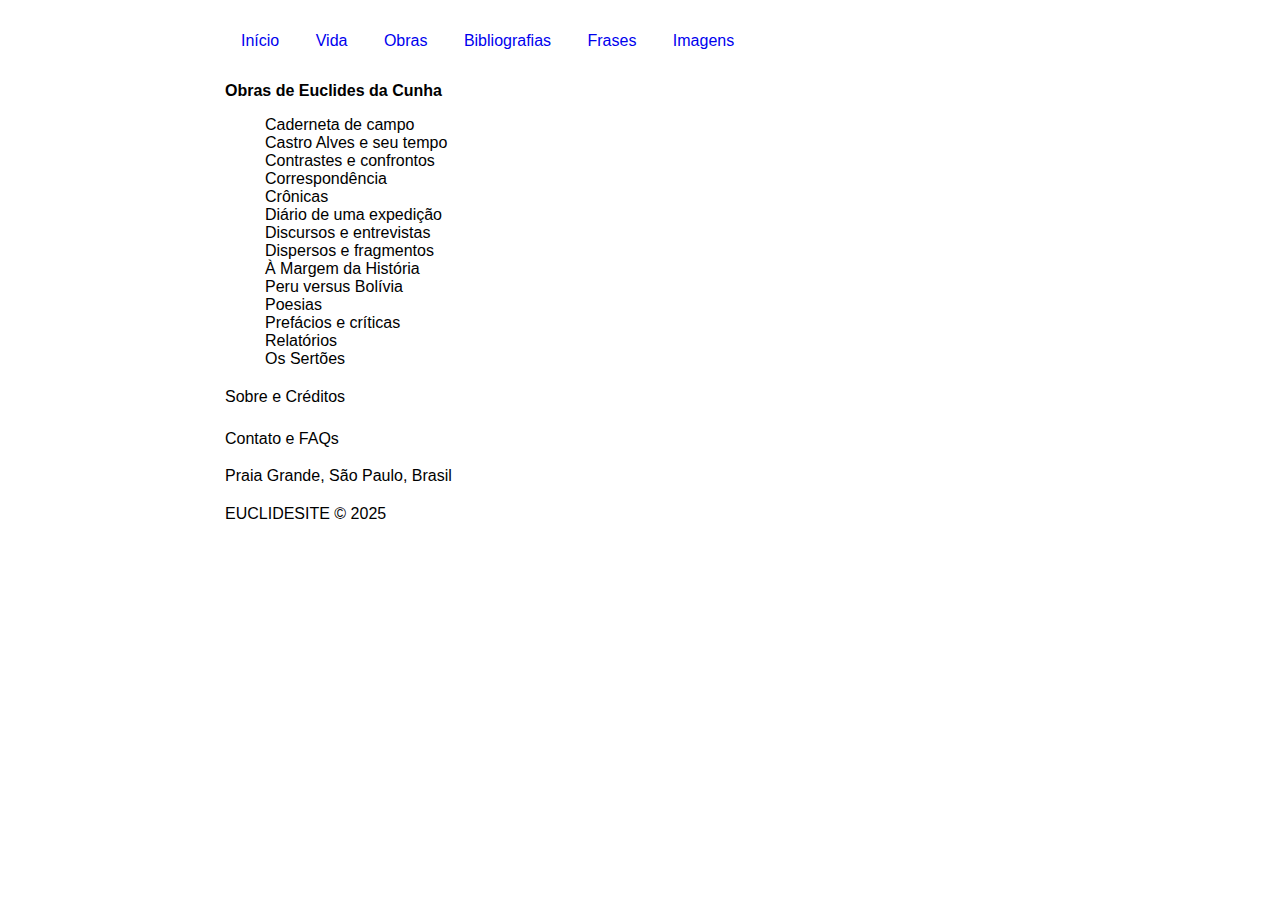
<file: index.html>
<!DOCTYPE html>
<meta http-equiv="content-language" content="pt-br">

<head>
    <title>EUCLIDESITE / Vida e obra de Euclides da Cunha</title>
    <link rel="stylesheet" type="text/css" href="style.css"/>
    <meta name="viewport" content="initial-scale=1, maximum-scale=1">
    <meta http-equiv="X-UA-Compatible" content="IE=edge">
    <!-- Favicon -->
    <link rel="icon" type="image/x-icon" href="/images/favicon.ico">
    <meta charset="UTF-8">
    <meta name="description"
        content="Vida e obra do escritor brasileiro Euclides da Cunha, autor de Os Sertões: campanha de Canudos (1902)" />
    <meta name="subject" content="Vida e obra de Euclides da Cunha">
    <meta name="topic" content="Literatura brasileira">
    <meta name="reply-to" content="euclidesite@gmail.com">
    <meta name="author" content="Juan" >
    <meta name="owner" content="Juan Carlos">
    <link rel="canonical" href="index.html" />
    <meta name="designer" content="Juan Carlos">
    <meta name="copyright" content="© 2024 Juan Carlos" />
    <meta name="coverage" content="Worldwide">
    <meta name="distribution" content="Global">
    <meta name="generator" content="Bluefish 2.2.16" >
    <meta name="date" content="2025-04-21T12:07:32-0300" >
    <meta name="HandheldFriendly" content="True">
    <meta name="MobileOptimized" content="320">
    <meta name=”format-detection” content=”telephone=no”>
    <!-- Social links and SEO -->
    <meta name="image" content="https://euclidesite.com.br/images/social-share.png">
    <meta name="og:title" content="euclidesite">
    <meta name="og:description" content="Vida e obra de Euclides da Cunha">
    <meta name="og:image" content="https://euclidesite.com.br/images/social-share.png">
    <meta name="og:type" content="website">
    <meta property=”fb:admins” content=”euclidesite″ />
    <meta name="twitter:card" content="summary">
    <meta name="twitter:site" content="@euclidesite">
    <meta name="twitter:title" content="@euclidesite" />
    <meta name="twitter:description"
        content="Site dedicado à divulgação da vida e obra do escritor brasileiro Euclides da Cunha, autor de Os Sertões: campanha de Canudos (1902)">
    <meta name=”twitter:image”content="https://euclidesite.com.br/images/social-share.png">
    <link rel="canonical" href="https://euclidesite.com.br" />
    <meta name="robots" content="index,follow,noodp">
</head>

<body>
    <header>
        <nav>
<menu>
<a href="http://euclidesite.com.br">  Início </a> <a href="http://euclidesite.com.br/vida"> Vida </a>  <a href="http://euclidesite.com.br/obras"> Obras </a> <a href="http://euclidesite.com.br/bibliografias"> Bibliografias </a> <a href="http://euclidesite.com.br/frases"> Frases </a> <a href="http://euclidesite.com.br/imagens"> Imagens </a>
</menu>
        </nav>
    </header>
    <main>
<article>
</article>
</main>
</body>
<footer>
<nav><strong>Obras de Euclides da Cunha</strong>
<ul><li>Caderneta de campo</li>
<li>Castro Alves e seu tempo</li>
<li>Contrastes e confrontos</li>
<li>Correspondência</li>
<li>Crônicas</li>
<li>Diário de uma expedição</li>
<li>Discursos e entrevistas</li>
<li>Dispersos e fragmentos</li>
<li>À Margem da História</li>
<li>Peru versus Bolívia</li>
<li>Poesias</li>
<li>Prefácios e críticas</li>
<li>Relatórios</li>
<li>Os Sertões</li></ul></nav>

<p>Sobre e Créditos</p>
<p>Contato e FAQs</p>
<adress>Praia Grande, São Paulo, Brasil</adress>
    <p>EUCLIDESITE &copy; 2025</p>
</footer>
</body>
</file>
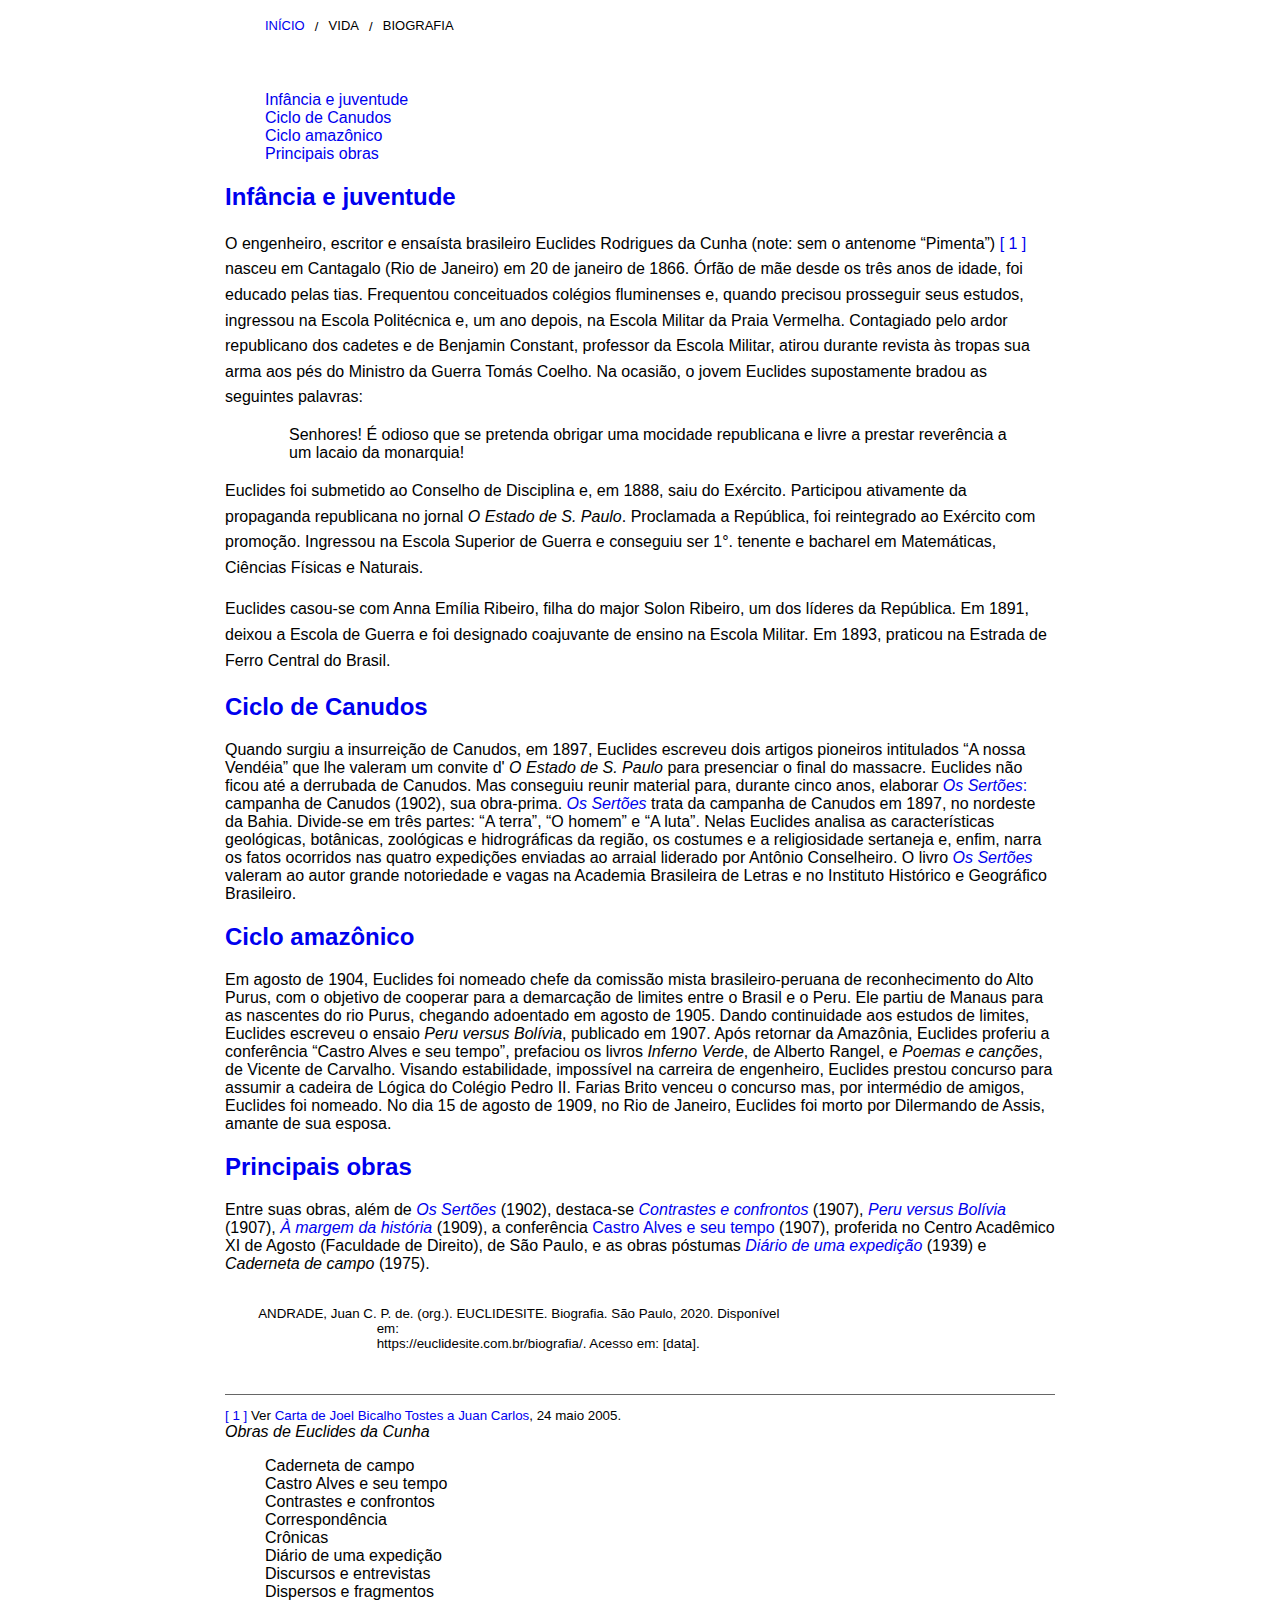
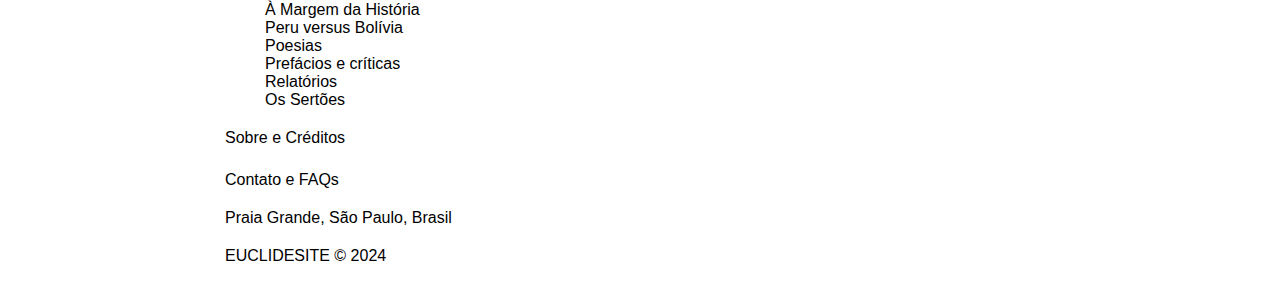
<file: biografia.html>
<!DOCTYPE html>
<meta http-equiv="content-language" content="pt-br">

<head>
	<title>Biografia / EUCLIDESITE</title>
	<link rel="stylesheet" href="style.css">
	<meta name="viewport" content="initial-scale=1, maximum-scale=1">
	<meta http-equiv="X-UA-Compatible" content="IE=edge">
	<!-- Favicon -->
	<link rel="icon" type="image/x-icon" href="/images/favicon.ico">
	<meta charset="UTF-8">
	<meta name="description"
		content="Cronologia da vida e obra do escritor brasileiro Euclides da Cunha, autor de Os Sertões" />
	<meta name="subject" content="Vida e obra de Euclides da Cunha">
	<meta name="topic" content="Literatura brasileira">
	<meta name="reply-to" content="euclidesite@gmail.com">
	<meta name="author" content="Juan">
	<meta name="owner" content="Juan Carlos">
	<meta name="designer" content="Juan Carlos">
	<meta name="copyright" content="© 2024 Juan Carlos" />
	<meta name="coverage" content="Worldwide">
	<meta name="distribution" content="Global">
	<meta name="generator" content="Bluefish 2.2.16">
	<meta name="date" content="2024-11-16T18:25:14-0300">
	<meta name="HandheldFriendly" content="True">
	<meta name="MobileOptimized" content="320">
	<meta name=”format-detection” content=”telephone=no”>
	<!-- Social links and SEO -->
	<meta name="image" content="https://euclidesite.com.br/images/social-share.png">
	<meta name="og:title" content="euclidesite">
	<meta name="og:description" content="Vida e obra de Euclides da Cunha">
	<meta name="og:image" content="https://euclidesite.com.br/images/social-share.png">
	<meta name="og:type" content="website">
	<meta property=”fb:admins” content=”euclidesite″ />
	<meta name="twitter:card" content="summary">
	<meta name="twitter:site" content="@euclidesite">
	<meta name="twitter:title" content="@euclidesite" />
	<meta name="twitter:description"
		content="Site dedicado à divulgação da vida e obra do escritor brasileiro Euclides da Cunha, autor de Os Sertões: campanha de Canudos (1902)">
	<meta name=”twitter:image”content="https://euclidesite.com.br/images/social-share.png">
	<link rel="canonical" href="https://euclidesite.com.br" />
	<meta name="robots" content="index,follow,noodp">
</head>

<body>
	<header>
		<nav aria-label="Breadcrumb">
			<ul class="breadcrumb">
				<li><a href="https://euclidesite.com.br/">Início</a></li>
				<li>Vida</li>
				<li aria-current="page">Biografia</li>
			</ul>
		</nav>

		<ul>
			<li><a href="#infancia">Infância e juventude</a></li>
			<li><a href="#ciclo-canudos">Ciclo de Canudos</a></li>
			<li><a href="#ciclo-amazonico">Ciclo amazônico</a></li>
			<li><a href="#principais-obras">Principais obras</a></li>
		</ul>
	</header>
	<main>
		<article>
			<section>
				<h2><a id="infancia" href="#top">Infância e juventude</a></h2>
				<p> O engenheiro, escritor e ensaísta brasileiro Euclides Rodrigues da Cunha (note: sem o antenome
					“Pimenta”) <span style="white-space: nowrap;"><a id="nota1go" class="numeracao-notas"
							href="#nota1back">[ 1 ]</a></span>
					nasceu em Cantagalo (Rio de Janeiro) em 20 de janeiro de 1866. Órfão de mãe desde os três anos de
					idade, foi
					educado pelas tias. Frequentou conceituados colégios fluminenses e, quando precisou prosseguir seus
					estudos,
					ingressou na Escola Politécnica e, um ano depois, na Escola Militar da Praia Vermelha. Contagiado
					pelo ardor
					republicano dos cadetes e de Benjamin Constant, professor da Escola Militar, atirou durante revista
					às tropas
					sua arma aos pés do Ministro da Guerra Tomás Coelho. Na ocasião, o jovem Euclides supostamente
					bradou as
					seguintes palavras:</p>
				<blockquote>Senhores! É odioso que se pretenda obrigar uma mocidade republicana e livre a prestar
					reverência a
					um lacaio da monarquia!</blockquote>
				<p> Euclides foi submetido ao Conselho de Disciplina e, em 1888, saiu do Exército. Participou ativamente
					da
					propaganda republicana no jornal <em>O Estado de S. Paulo</em>. Proclamada a República, foi
					reintegrado ao
					Exército com promoção. Ingressou na Escola Superior de Guerra e conseguiu ser 1°. tenente e bacharel
					em
					Matemáticas, Ciências Físicas e Naturais.</p>

				<p> Euclides casou-se com Anna Emília Ribeiro, filha do major Solon Ribeiro, um dos líderes da
					República. Em 1891,
					deixou a Escola de Guerra e foi designado coajuvante de ensino na Escola Militar. Em 1893, praticou
					na Estrada
					de Ferro Central do Brasil.</p>

			</section>
			<section>
				<h2><a id="ciclo-canudos" style="text-decoration: none;" href="#top">Ciclo de Canudos</a></h2>
				Quando surgiu a insurreição de Canudos, em 1897, Euclides escreveu dois artigos pioneiros intitulados “A
				nossa
				Vendéia” que lhe valeram um convite d' <em>O Estado de S. Paulo</em> para presenciar o final do
				massacre.
				Euclides não ficou até a derrubada de Canudos. Mas conseguiu reunir material para, durante cinco anos,
				elaborar
				<a title="Os Sertões" href="https://euclidesite.com.br/obras-de-euclides/os-sertoes/"><em>Os
						Sertões</em>:</a>
				campanha de Canudos (1902), sua obra-prima.

				<a href="https://euclidesite.com.br/obras-de-euclides/os-sertoes/"><em>Os Sertões</em></a> trata da
				campanha de
				Canudos em 1897, no nordeste da Bahia. Divide-se em três partes: “A terra”, “O homem” e “A luta”. Nelas
				Euclides
				analisa as características geológicas, botânicas, zoológicas e hidrográficas da região, os costumes e a
				religiosidade sertaneja e, enfim, narra os fatos ocorridos nas quatro expedições enviadas ao arraial
				liderado
				por Antônio Conselheiro. O livro <a
					href="https://euclidesite.com.br/obras-de-euclides/os-sertoes/"><em>Os
						Sertões</em></a> valeram ao autor grande notoriedade e vagas na Academia Brasileira de Letras e
				no
				Instituto Histórico e Geográfico Brasileiro.

			</section>
			<section>
				<h2><a id="ciclo-amazonico" style="text-decoration: none;" href="#top">Ciclo amazônico</a></h2>
				Em agosto de 1904, Euclides foi nomeado chefe da comissão mista brasileiro-peruana de reconhecimento do
				Alto
				Purus, com o objetivo de cooperar para a demarcação de limites entre o Brasil e o Peru. Ele partiu de
				Manaus
				para as nascentes do rio Purus, chegando adoentado em agosto de 1905. Dando continuidade aos estudos de
				limites,
				Euclides escreveu o ensaio <em>Peru versus Bolívia</em>, publicado em 1907.

				Após retornar da Amazônia, Euclides proferiu a conferência “Castro Alves e seu tempo”, prefaciou os
				livros
				<em>Inferno Verde</em>, de Alberto Rangel, e <em>Poemas e canções</em>, de Vicente de Carvalho. Visando
				estabilidade, impossível na carreira de engenheiro, Euclides prestou concurso para assumir a cadeira de
				Lógica
				do Colégio Pedro II. Farias Brito venceu o concurso mas, por intermédio de amigos, Euclides foi nomeado.

				No dia 15 de agosto de 1909, no Rio de Janeiro, Euclides foi morto por Dilermando de Assis, amante de
				sua
				esposa.

			</section>
			<section>
				<h2><a id="principais-obras" href="#top">Principais obras</a></h2>
				Entre suas obras, além de <a title="Os Sertões"
					href="https://euclidesite.com.br/obras-de-euclides/os-sertoes/"><em>Os Sertões</em></a> (1902),
				destaca-se
				<a href="https://euclidesite.com.br/obras-de-euclides/contrastes-e-confrontos/"><em>Contrastes e
						confrontos</em></a> (1907), <a
					href="https://euclidesite.com.br/obras-de-euclides/peru-versus-bolivia/"><em>Peru versus
						Bolívia</em></a>
				(1907), <a href="https://euclidesite.com.br/obras-de-euclides/a-margem-da-historia/"><em>À margem da
						história</em></a> (1909), a conferência <a
					href="https://euclidesite.com.br/obras-de-euclides/conferencia-castro-alves-e-seu-tempo/">Castro
					Alves e seu
					tempo</a> (1907), proferida no Centro Acadêmico XI de Agosto (Faculdade de Direito), de São Paulo, e
				as
				obras póstumas <a
					href="https://euclidesite.com.br/obras-de-euclides/diario-de-uma-expedicao/"><em>Diário de uma
						expedição</em></a> (1939) e <em>Caderneta de campo</em> (1975).

			</section>
			<div class="como-citar">ANDRADE, Juan C. P. de. (org.). EUCLIDESITE. Biografia. São Paulo, 2020. Disponível
				em:
				https://euclidesite.com.br/biografia/. Acesso em: [data].</div>
			<div class="notas"><a id="nota1back" href="#nota1go">[ 1 ]</a> Ver <a
					href="http://euclidesite.com.br/documento-antenome-de-euclides-da-cunha/" target="_blank"
					rel="noopener noreferrer">Carta de Joel Bicalho Tostes a Juan Carlos</a>, 24 maio 2005.</div>
		</article>
	</main>
</body>
<footer>
	<nav><em>Obras de Euclides da Cunha</em>
		<ul>
			<li>Caderneta de campo</li>
			<li>Castro Alves e seu tempo</li>
			<li>Contrastes e confrontos</li>
			<li>Correspondência</li>
			<li>Crônicas</li>
			<li>Diário de uma expedição</li>
			<li>Discursos e entrevistas</li>
			<li>Dispersos e fragmentos</li>
			<li>À Margem da História</li>
			<li>Peru versus Bolívia</li>
			<li>Poesias</li>
			<li>Prefácios e críticas</li>
			<li>Relatórios</li>
			<li>Os Sertões</li>
		</ul>
	</nav>

	<p>Sobre e Créditos</p>
	<p>Contato e FAQs</p>
	<adress>Praia Grande, São Paulo, Brasil</adress>
	<p>EUCLIDESITE &copy; 2024</p>
</footer>

</html>
</file>
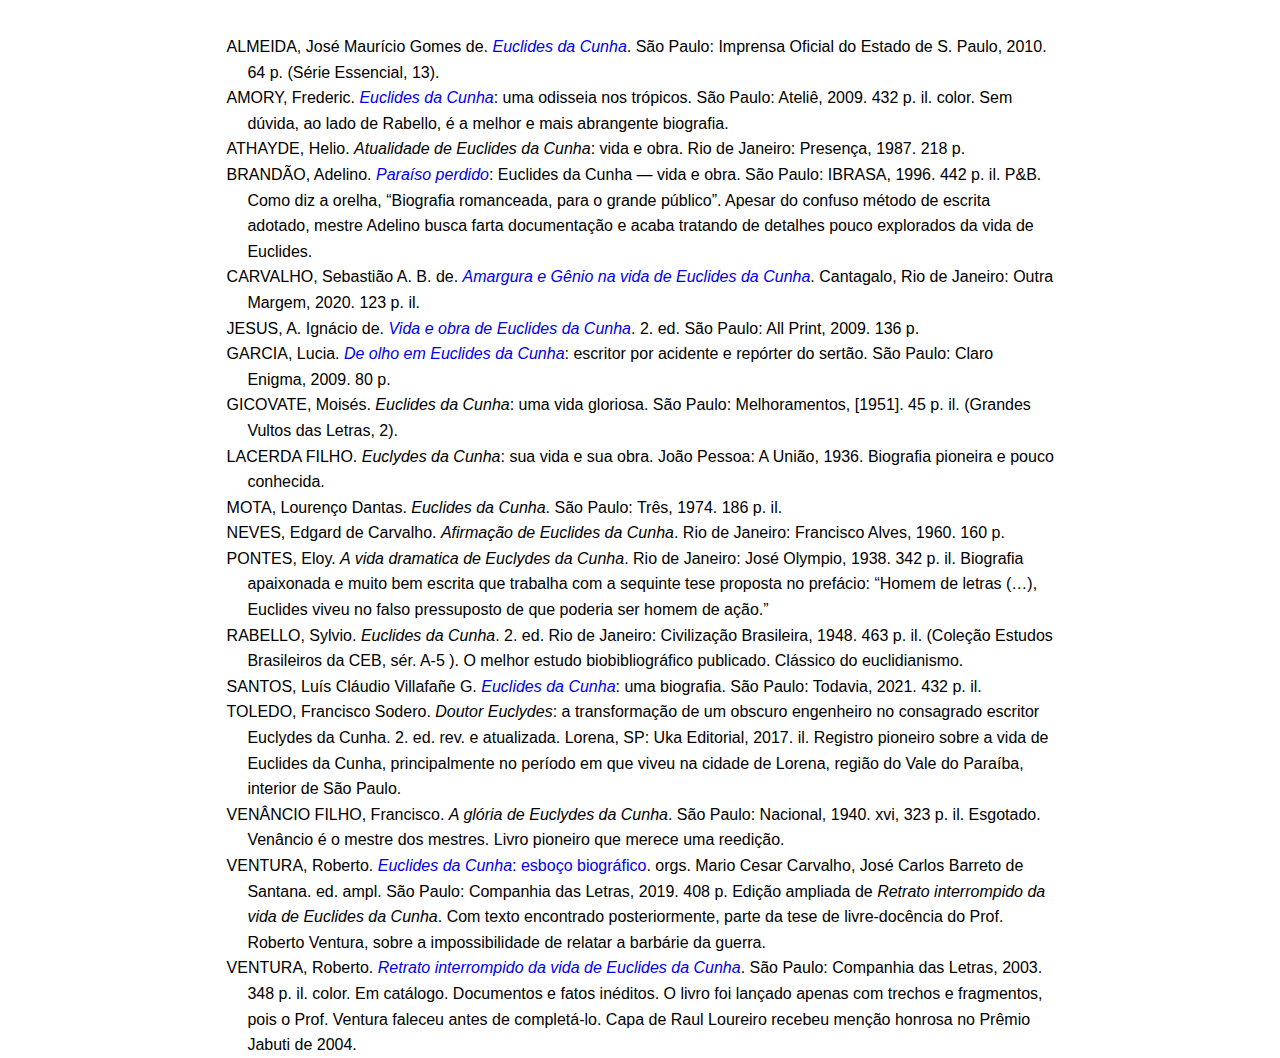
<file: biografias.html>
<!DOCTYPE html>
<html lang="pt-BR">


<head>
    <title> Biografias de Euclides da Cunha / EUCLIDESITE</title>
    <link rel="stylesheet" type="text/css" href="style.css"/>
    <meta name="viewport" content="initial-scale=1, maximum-scale=1">
    <meta http-equiv="X-UA-Compatible" content="IE=edge">
    <!-- Favicon -->
    <link rel="icon" type="image/x-icon" href="/images/favicon.ico">
    <meta charset="UTF-8">
    <meta name="description"
        content="Vida e obra do escritor brasileiro Euclides da Cunha, autor de Os Sertões: campanha de Canudos (1902)" />
    <meta name="subject" content="Vida e obra de Euclides da Cunha">
    <meta name="topic" content="Literatura brasileira">
    <meta name="reply-to" content="euclidesite@gmail.com">
    <meta name="author" content="Juan" >
    <meta name="owner" content="Juan Carlos">
    <meta name="designer" content="Juan Carlos">
    <meta name="copyright" content="© 2024 Juan Carlos" />
    <meta name="coverage" content="Worldwide">
    <meta name="distribution" content="Global">
    <meta name="generator" content="Bluefish 2.2.16" >
    <meta name="date" content="2025-04-21T12:07:32-0300" >
    <meta name="HandheldFriendly" content="True">
    <meta name="MobileOptimized" content="320">
    <meta name=”format-detection” content=”telephone=no”>
    <!-- Social links and SEO -->
    <meta name="image" content="https://euclidesite.com.br/images/social-share.png">
    <meta name="og:title" content="euclidesite">
    <meta name="og:description" content="Vida e obra de Euclides da Cunha">
    <meta name="og:image" content="https://euclidesite.com.br/images/social-share.png">
    <meta name="og:type" content="website">
    <meta property=”fb:admins” content=”euclidesite″ />
    <meta name="twitter:card" content="summary">
    <meta name="twitter:site" content="@euclidesite">
    <meta name="twitter:title" content="@euclidesite" />
    <meta name="twitter:description"
        content="Site dedicado à divulgação da vida e obra do escritor brasileiro Euclides da Cunha, autor de Os Sertões: campanha de Canudos (1902)">
    <meta name=”twitter:image”content="https://euclidesite.com.br/images/social-share.png">
    <link rel="canonical" href="https://euclidesite.com.br" />
    <meta name="robots" content="index,follow,noodp">
</head>

<body>
<section role="doc-bibliography">&nbsp;</p>
<p class="bibliografia">ALMEIDA, José Maurício Gomes de. <a href="https://livraria.imprensaoficial.com.br/euclides-da-cunha-colec-o-serie-essencial-n-13-1-reimpress-o.html"><em>Euclides da Cunha</em></a>. São Paulo: Imprensa Oficial do Estado de S. Paulo, 2010. 64 p. (Série Essencial, 13).</p>
<p class="bibliografia">AMORY, Frederic. <a href="https://www.amazon.com.br/gp/product/8574804401/ref=as_li_tl?ie=UTF8&amp;camp=1789&amp;creative=9325&amp;creativeASIN=8574804401&amp;linkCode=as2&amp;tag=juancarlosedu-20&amp;linkId=fced41dd5e22c5a72349e18bf89fa28d" target="_blank" rel="noopener noreferrer"><em>Euclides da Cunha</em></a>: uma odisseia nos trópicos. São Paulo: Ateliê, 2009. 432 p. il. color. Sem dúvida, ao lado de Rabello, é a melhor e mais abrangente biografia.</p>
<p class="bibliografia">ATHAYDE, Helio. <em>Atualidade de Euclides da Cunha</em>: vida e obra. Rio de Janeiro: Presença, 1987. 218 p.</p>
<p class="bibliografia">BRANDÃO, Adelino. <a href="https://www.amazon.com.br/gp/product/8534800413/ref=as_li_tl?ie=UTF8&amp;camp=1789&amp;creative=9325&amp;creativeASIN=8534800413&amp;linkCode=as2&amp;tag=juancarlosedu-20&amp;linkId=5aabf9f23ac29d25197fdc77a5b92a71" target="_blank" rel="noopener noreferrer"><em>Paraíso perdido</em></a>: Euclides da Cunha — vida e obra. São Paulo: IBRASA, 1996. 442 p. il. P&amp;B. Como diz a orelha, “Biografia romanceada, para o grande público”. Apesar do confuso método de escrita adotado, mestre Adelino busca farta documentação e acaba tratando de detalhes pouco explorados da vida de Euclides.</p>
<p class="bibliografia">CARVALHO, Sebastião A. B. de. <a href="https://www.amazon.com.br/Amargura-g%C3%AAnio-vida-Euclides-Cunha/dp/6586997046?__mk_pt_BR=%C3%85M%C3%85%C5%BD%C3%95%C3%91&amp;dchild=1&amp;keywords=amargura+e+g%C3%AAnio+na+vida+de+euclides+da+cunha&amp;qid=1618414643&amp;sr=8-1&amp;linkCode=sl1&amp;tag=juancarlosedu-20&amp;linkId=7d3bbe2e3dec9bb9fa74e8f134f7a1c7&amp;language=pt_BR&amp;ref_=as_li_ss_tl"><em>Amargura e Gênio na vida de Euclides da Cunha</em></a>. Cantagalo, Rio de Janeiro: Outra Margem, 2020. 123 p. il.</p>
<p class="bibliografia">JESUS, A. Ignácio de. <a href="https://amzn.to/2XjL7u8" target="_blank" rel="noopener noreferrer"><em>Vida e obra de Euclides da Cunha</em></a>. 2. ed. São Paulo: All Print, 2009. 136 p.</p>
<p class="bibliografia">GARCIA, Lucia. <a href="https://www.amazon.com.br/gp/product/8561041382/ref=as_li_tl?ie=UTF8&amp;camp=1789&amp;creative=9325&amp;creativeASIN=8561041382&amp;linkCode=as2&amp;tag=juancarlosedu-20&amp;linkId=5ef68fbe9616697a2a8d5d1d913ab730" target="_blank" rel="noopener noreferrer"><em>De olho em Euclides da Cunha</em></a>: escritor por acidente e repórter do sertão. São Paulo: Claro Enigma, 2009. 80 p.</p>
<p class="bibliografia">GICOVATE, Moisés. <em>Euclides da Cunha</em>: uma vida gloriosa. São Paulo: Melhoramentos, [1951]. 45 p. il. (Grandes Vultos das Letras, 2).</p>
<p class="bibliografia">LACERDA FILHO. <em>Euclydes da Cunha</em>: sua vida e sua obra. João Pessoa: A União, 1936. Biografia pioneira e pouco conhecida.</p>
<p class="bibliografia">MOTA, Lourenço Dantas. <em>Euclides da Cunha</em>. São Paulo: Três, 1974. 186 p. il.</p>
<p class="bibliografia">NEVES, Edgard de Carvalho. <em>Afirmação de Euclides da Cunha</em>. Rio de Janeiro: Francisco Alves, 1960. 160 p.</p>
<p class="bibliografia">PONTES, Eloy. <em>A vida dramatica de Euclydes da Cunha</em>. Rio de Janeiro: José Olympio, 1938. 342 p. il. Biografia apaixonada e muito bem escrita que trabalha com a sequinte tese proposta no prefácio: “Homem de letras (…), Euclides viveu no falso pressuposto de que poderia ser homem de ação.”</p>
<p class="bibliografia">RABELLO, Sylvio. <em>Euclides da Cunha</em>. 2. ed. Rio de Janeiro: Civilização Brasileira, 1948. 463 p. il. (Coleção Estudos Brasileiros da CEB, sér. A-5 ). O melhor estudo biobibliográfico publicado. Clássico do euclidianismo.</p>
<p class="bibliografia">SANTOS, Luís Cláudio Villafañe G. <a href="https://www.amazon.com.br/Euclides-Cunha-Cla%CC%81udio-Villafan%CC%83e-Santos-ebook/dp/B094TYJLNH?_encoding=UTF8&amp;qid=&amp;sr=&amp;linkCode=sl1&amp;tag=juancarlosedu-20&amp;linkId=fd3104033eb7eb5cba0e8597ec1f1676&amp;language=pt_BR&amp;ref_=as_li_ss_tl"><em>Euclides da Cunha</em></a>: uma biografia. São Paulo: Todavia, 2021. 432 p. il.</p>
<p class="bibliografia">TOLEDO, Francisco Sodero. <em>Doutor Euclydes</em>: a transformação de um obscuro engenheiro no consagrado escritor Euclydes da Cunha. 2. ed. rev. e atualizada. Lorena, SP: Uka Editorial, 2017. il. Registro pioneiro sobre a vida de Euclides da Cunha, principalmente no período em que viveu na cidade de Lorena, região do Vale do Paraíba, interior de São Paulo.</p>
<p class="bibliografia">VENÂNCIO FILHO, Francisco. <em>A glória de Euclydes da Cunha</em>. São Paulo: Nacional, 1940. xvi, 323 p. il. Esgotado. Venâncio é o mestre dos mestres. Livro pioneiro que merece uma reedição.</p>
<p class="bibliografia">VENTURA, Roberto. <a href="https://amzn.to/2ZWBT8J" target="_blank" rel="noopener noreferrer"><em>Euclides da Cunha</em>: esboço biográfico</a>. orgs. Mario Cesar Carvalho, José Carlos Barreto de Santana. ed. ampl. São Paulo: Companhia das Letras, 2019. 408 p. Edição ampliada de <em>Retrato interrompido da vida de Euclides da Cunha</em>. Com texto encontrado posteriormente, parte da tese de livre-docência do Prof. Roberto Ventura, sobre a impossibilidade de relatar a barbárie da guerra.</p>
<p class="bibliografia">VENTURA, Roberto. <a href="https://www.amazon.com.br/gp/product/853590400X/ref=as_li_tl?ie=UTF8&amp;camp=1789&amp;creative=9325&amp;creativeASIN=853590400X&amp;linkCode=as2&amp;tag=juancarlosedu-20&amp;linkId=b6274d2a4352dbc52917597e05e78bc8" target="_blank" rel="noopener noreferrer"><em>Retrato interrompido da vida de Euclides da Cunha</em></a>. São Paulo: Companhia das Letras, 2003. 348 p. il. color. Em catálogo. Documentos e fatos inéditos. O livro foi lançado apenas com trechos e fragmentos, pois o Prof. Ventura faleceu antes de completá-lo. Capa de Raul Loureiro recebeu menção honrosa no Prêmio Jabuti de 2004.</p>
</section>
		</div>

			</div>
</article>
		</main>
</div>
</body>
</html>
</file>
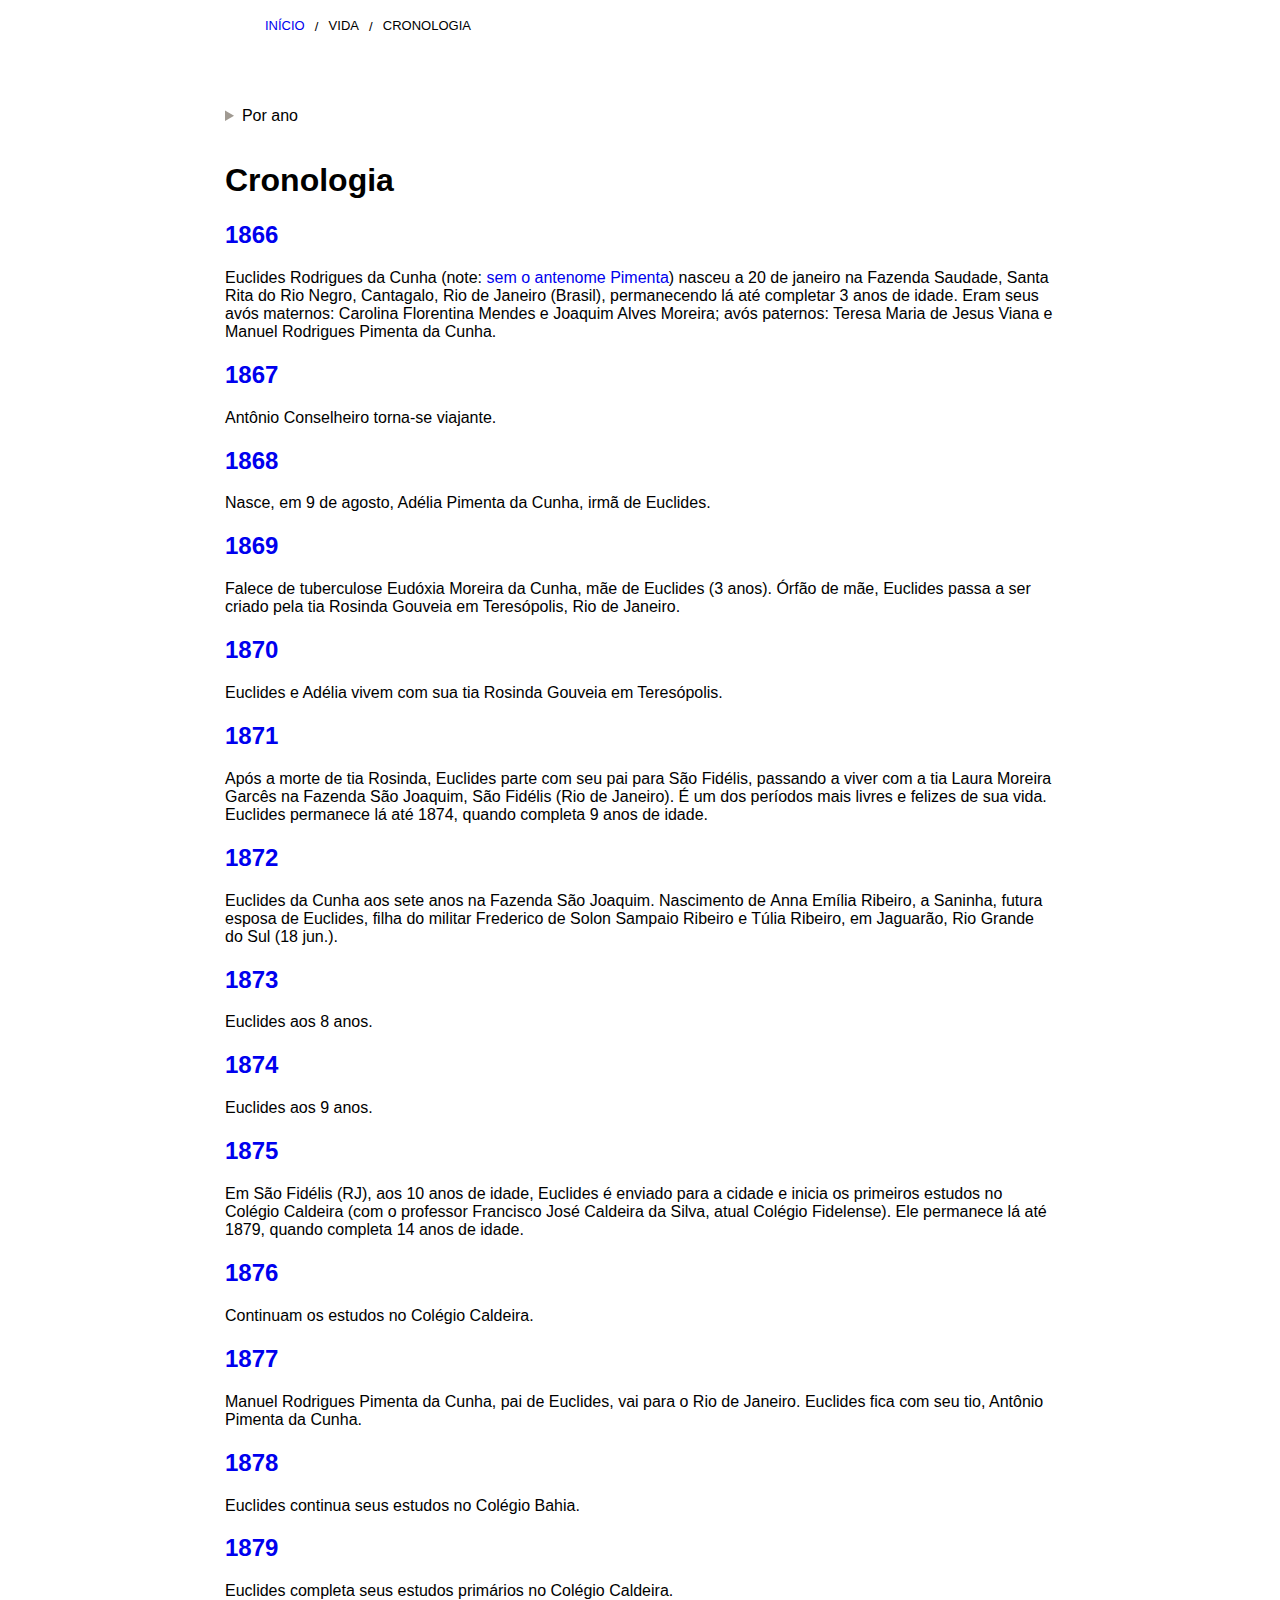
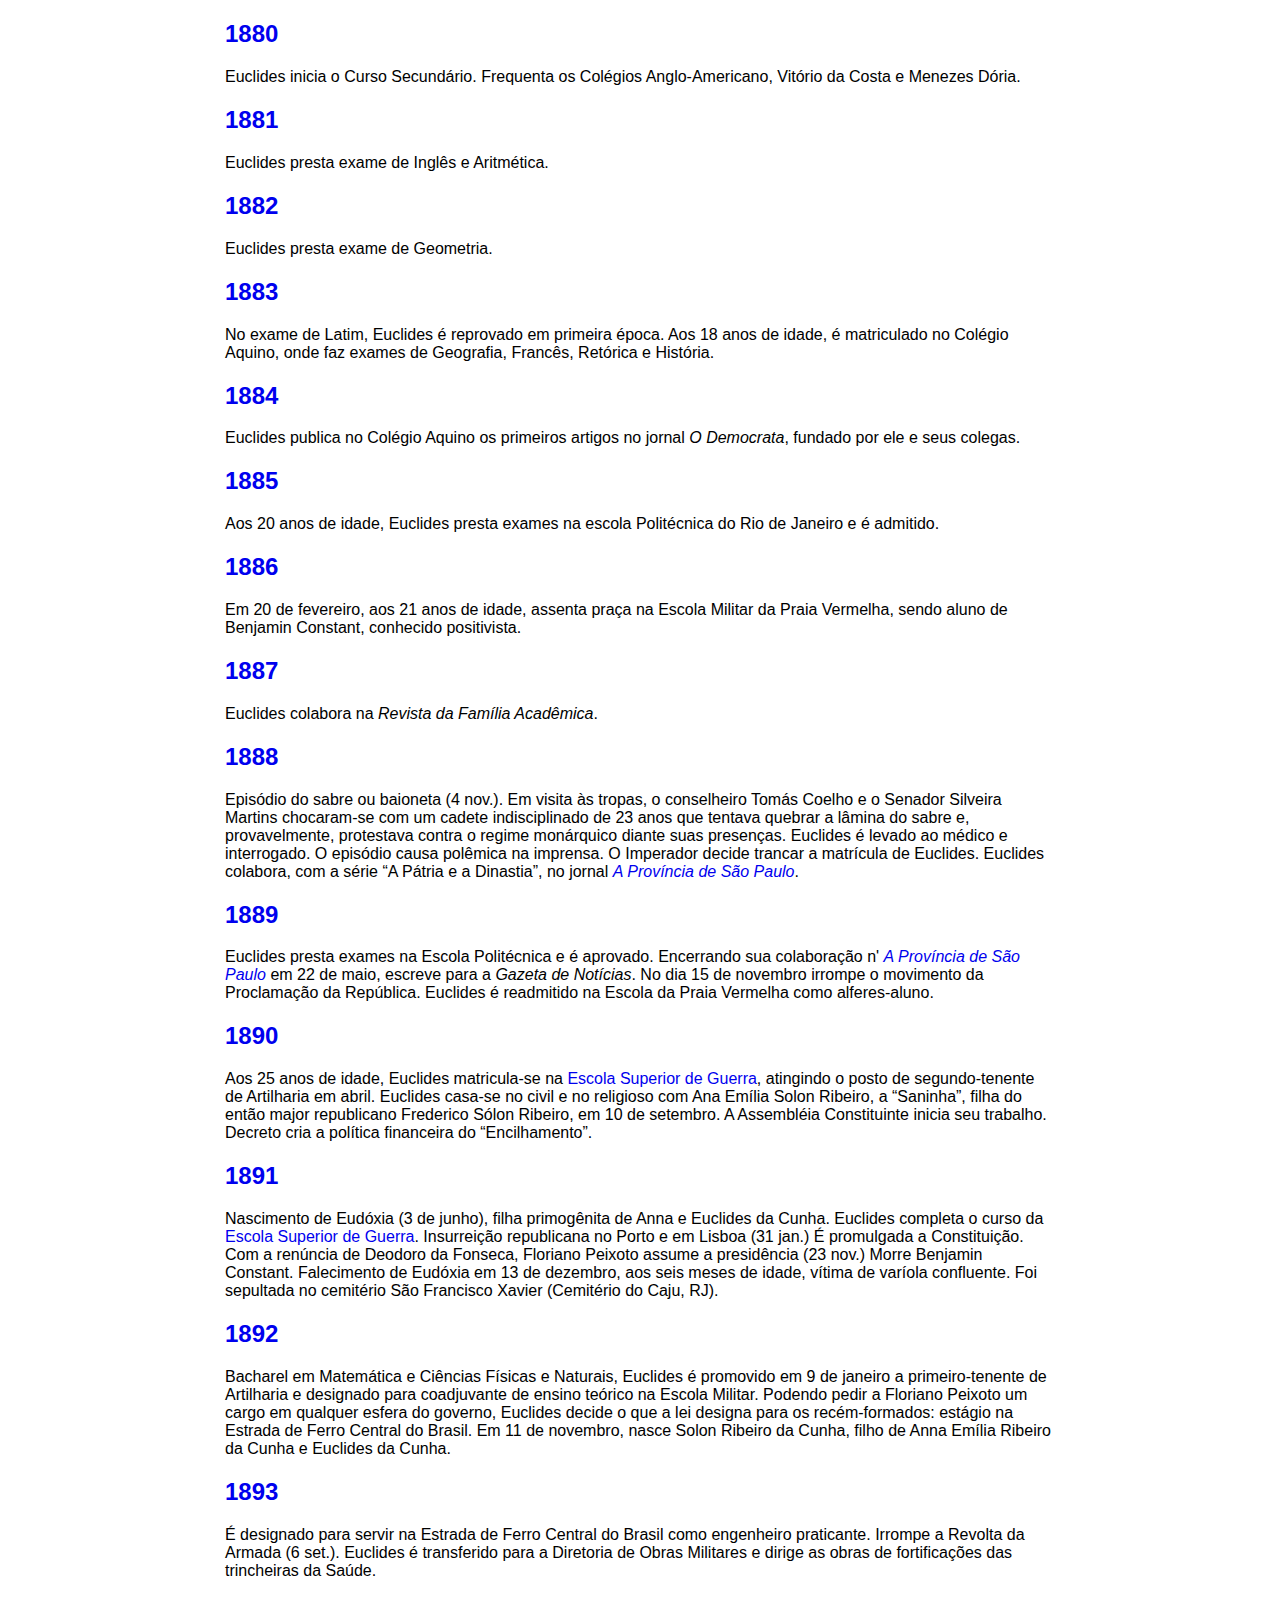
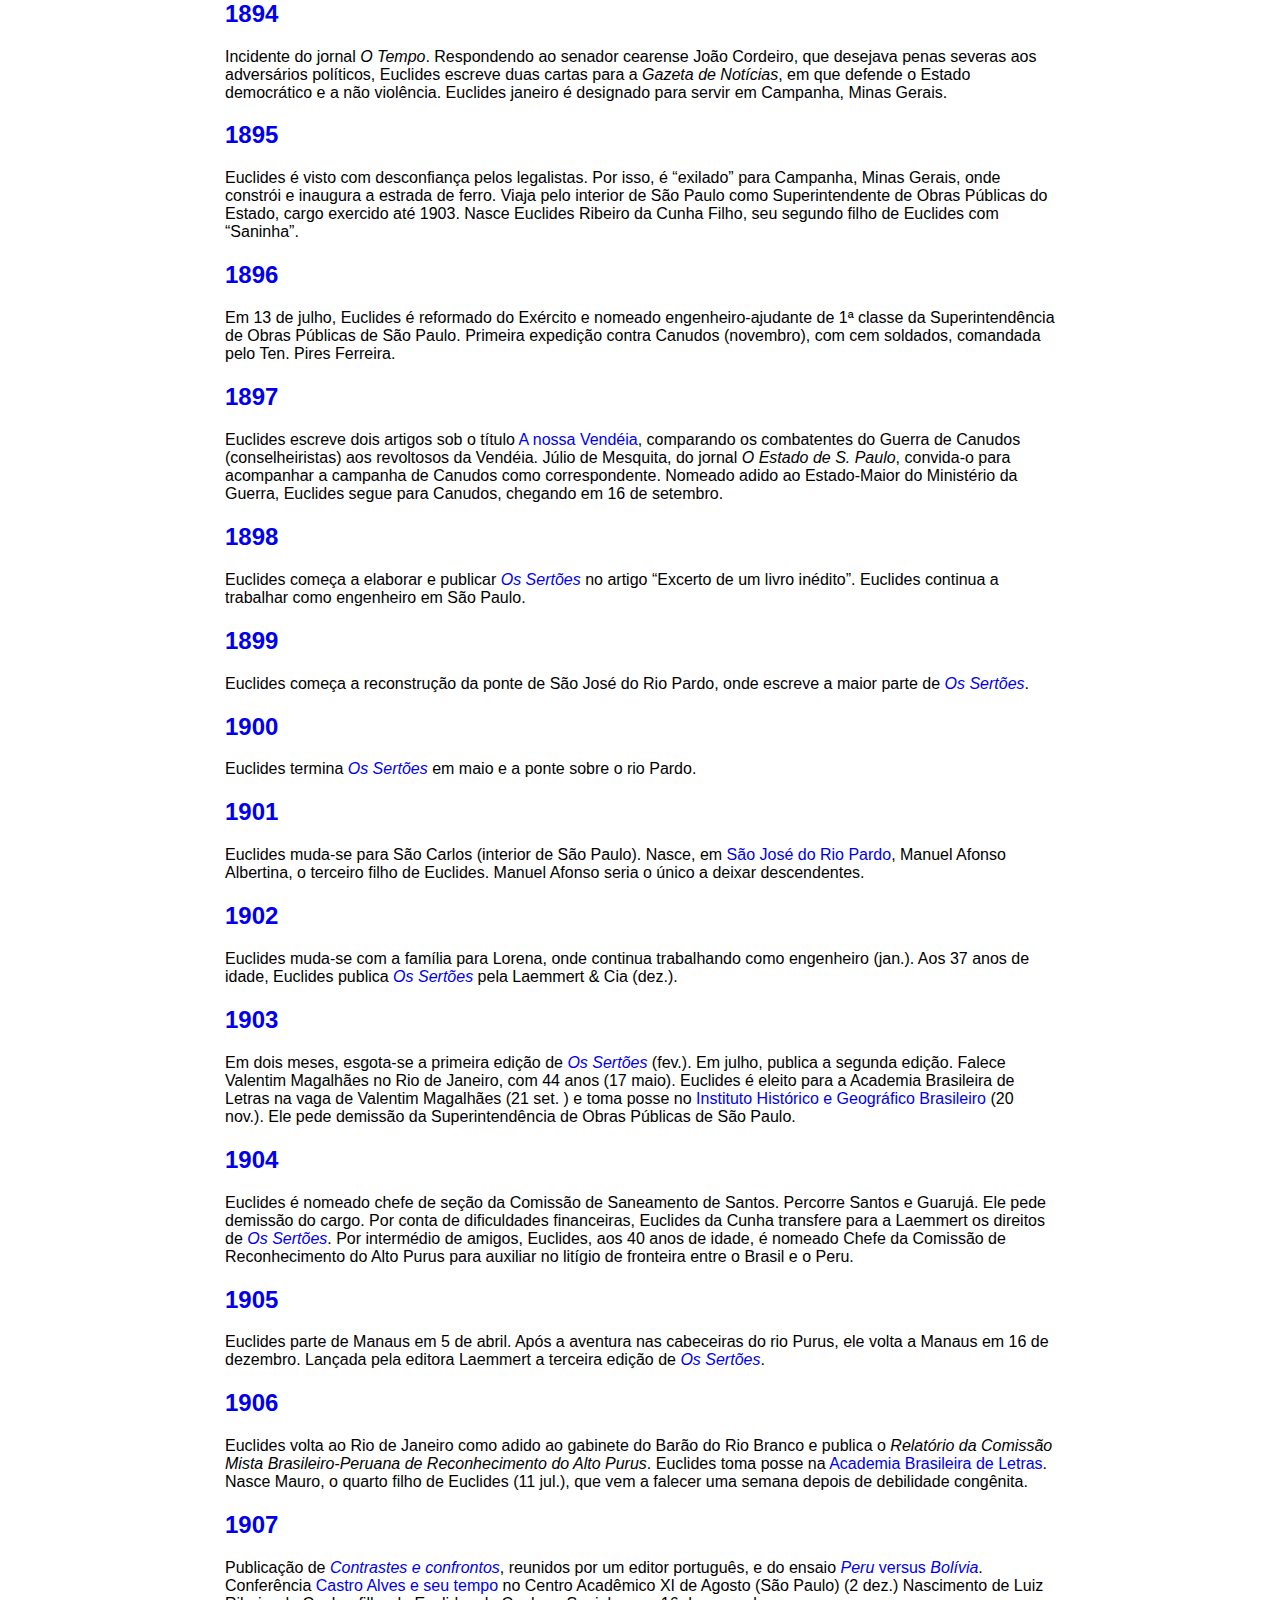
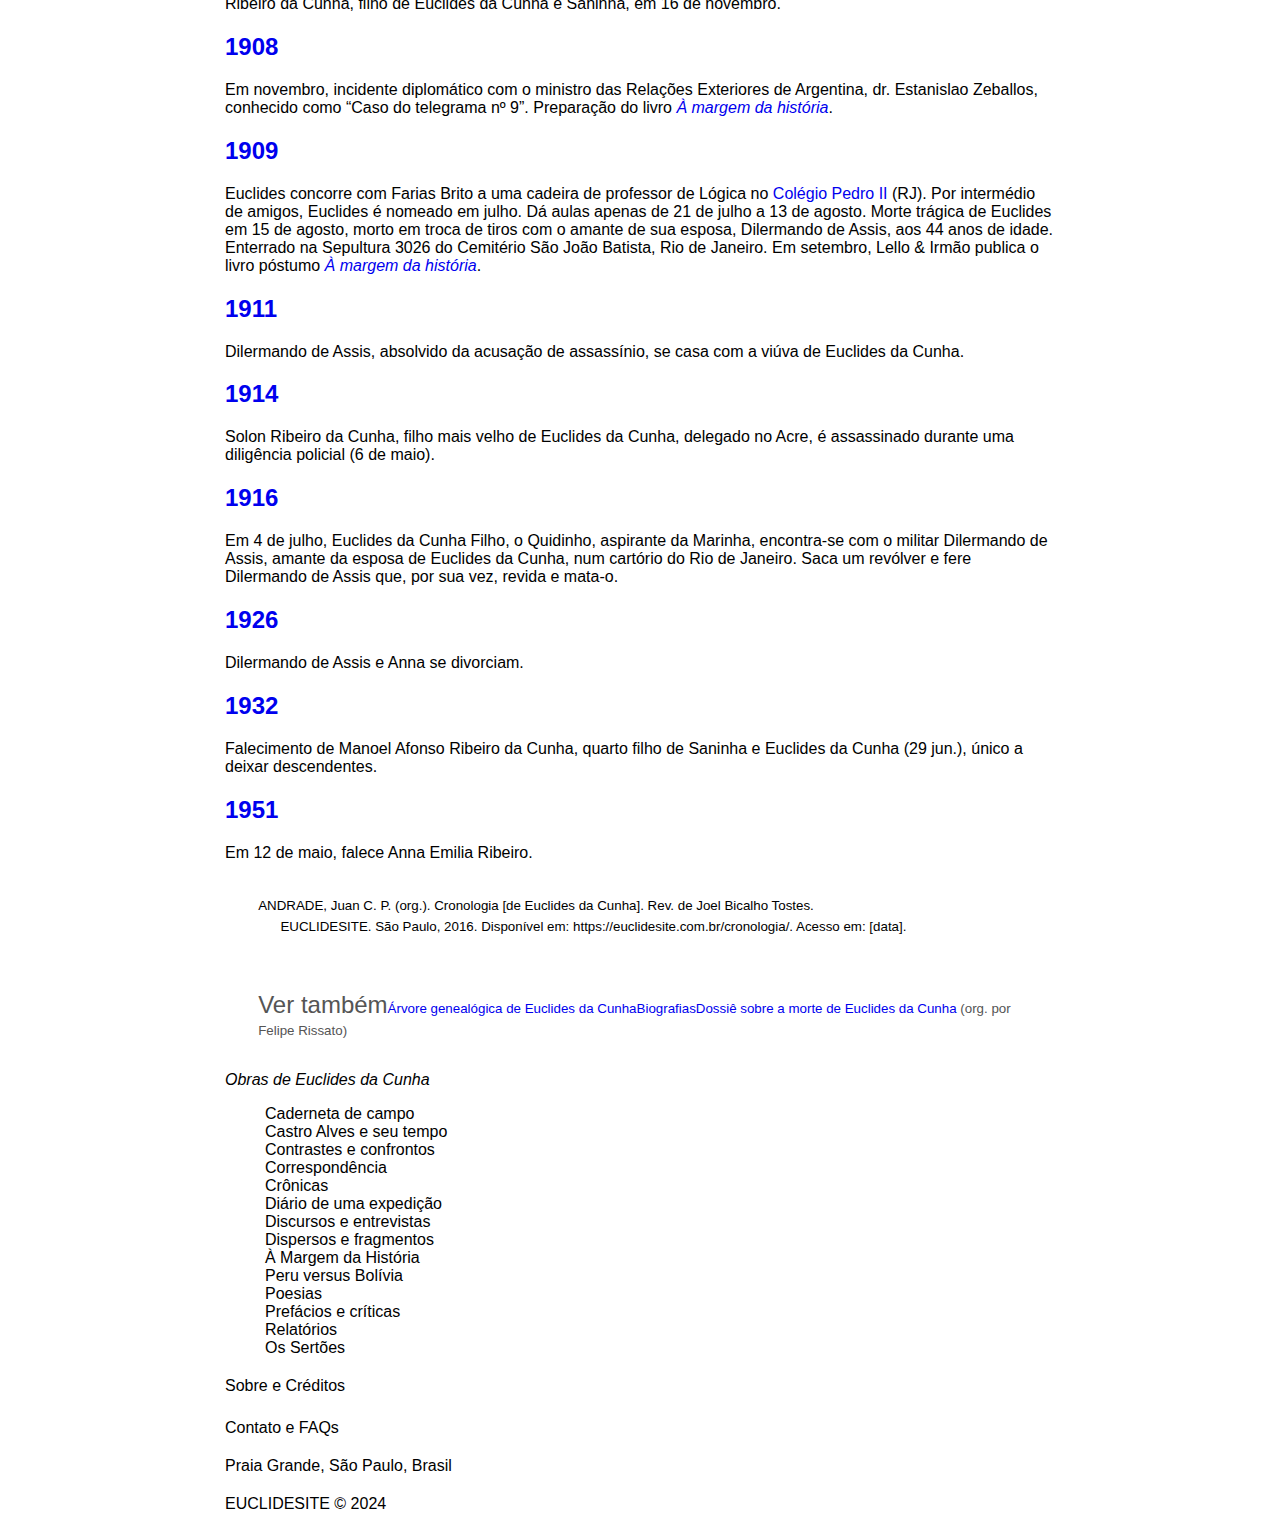
<file: cronologia.html>
<!DOCTYPE html>
<meta http-equiv="content-language" content="pt-br">

<head>
  <title>Cronologia / EUCLIDESITE</title>
  <link rel="stylesheet" href="style.css">
  <meta name="viewport" content="initial-scale=1, maximum-scale=1">
  <meta http-equiv="X-UA-Compatible" content="IE=edge">
  <!-- Favicon -->
  <link rel="icon" type="image/x-icon" href="/images/favicon.ico">
  <meta charset="UTF-8">
  <meta name="description"
    content="Cronologia da vida e obra do escritor brasileiro Euclides da Cunha, autor de Os Sertões" />
  <meta name="subject" content="Vida e obra de Euclides da Cunha">
  <meta name="topic" content="Literatura brasileira">
  <meta name="reply-to" content="euclidesite@gmail.com">
  <meta name="author" content="Juan" >
  <meta name="owner" content="Juan Carlos">
  <meta name="designer" content="Juan Carlos">
  <meta name="copyright" content="© 2024 Juan Carlos" />
  <meta name="coverage" content="Worldwide">
  <meta name="distribution" content="Global">
  <meta name="generator" content="Bluefish 2.2.15" >
  <meta name="date" content="2024-07-27T12:04:29-0300" >
  <meta name="HandheldFriendly" content="True">
  <meta name="MobileOptimized" content="320">
  <meta name=”format-detection” content=”telephone=no”>
  <!-- Social links and SEO -->
  <meta name="image" content="https://euclidesite.com.br/images/social-share.png">
  <meta name="og:title" content="euclidesite">
  <meta name="og:description" content="Vida e obra de Euclides da Cunha">
  <meta name="og:image" content="https://euclidesite.com.br/images/social-share.png">
  <meta name="og:type" content="website">
  <meta property=”fb:admins” content=”euclidesite″ />
  <meta name="twitter:card" content="summary">
  <meta name="twitter:site" content="@euclidesite">
  <meta name="twitter:title" content="@euclidesite" />
  <meta name="twitter:description"
    content="Site dedicado à divulgação da vida e obra do escritor brasileiro Euclides da Cunha, autor de Os Sertões: campanha de Canudos (1902)">
  <meta name=”twitter:image”content="https://euclidesite.com.br/images/social-share.png">
  <link rel="canonical" href="https://euclidesite.com.br" />
  <meta name="robots" content="index,follow,noodp">
</head>

<body>
  <header>
    <nav aria-label="Breadcrumb">
      <ul class="breadcrumb">
        <li><a href="https://euclidesite.com.br/">Início</a></li>
        <li>Vida</li>
        <li aria-current="page">Cronologia</li>
      </ul>
    </nav>
    <details>
      <summary>Por ano</summary>
      <div class="summary-page"><a href="#Ano1866">1866</a><a href="#Ano1867"> 1867</a><a href="#Ano1868"> 1868</a><a
          href="#Ano1869"> 1869</a><a href="#Ano1870"> 1870</a><a href="#Ano1871"> 1871</a><a href="#Ano1872">
          1872</a><a href="#Ano1873"> 1873</a><a href="#Ano1874"> 1874</a><a href="#Ano1875"> 1875 </a><a
          href="#Ano1876">1876</a><a href="#Ano1877"> 1877</a><a href="#Ano1878"> 1878</a><a href="#Ano1879"> 1879</a><a
          href="#Ano1880"> 1880</a><a href="#Ano1881"> 1881</a><a href="#Ano1882"> 1882</a><a href="#Ano1883">
          1883</a><a href="#Ano1884"> 1884</a><a href="#Ano1885"> 1885 </a><a href="#Ano1886">1886</a><a
          href="#Ano1887"> 1887</a><a href="#Ano1888"> 1888</a><a href="#Ano1889"> 1889</a><a href="#Ano1890">
          1890</a><a href="#Ano1891"> 1891</a><a href="#Ano1892"> 1892</a><a href="#Ano1893"> 1893</a><a
          href="#Ano1894"> 1894</a><a href="#Ano1895"> 1895 </a><a href="#Ano1896">1896</a><a href="#Ano1897">
          1897</a><a href="#Ano1898"> 1898</a><a href="#Ano1899"> 1899</a><a href="#Ano1900"> 1900</a><a
          href="#Ano1901"> 1901</a><a href="#Ano1902"> 1902</a><a href="#Ano1903"> 1903</a><a href="#Ano1904">
          1904</a><a href="#Ano1905"> 1905 </a><a href="#Ano1906">1906</a><a href="#Ano1907"> 1907</a><a
          href="#Ano1908"> 1908</a><a href="#Ano1909"> 1909</a><a href="#Ano1911"> 1911</a><a href="#Ano1914">
          1914</a><a href="#Ano1916"> 1916</a><a href="#Ano1926"> 1926</a><a href="#Ano1932"> 1932</a><a
          href="#Ano1951"> 1951</a></div>
    </details>
  </header>
  <h1>Cronologia</h1>
  <h2><a id="Ano1866" href="#top">1866</a></h2>
  Euclides Rodrigues da Cunha (note: <a href="https://euclidesite.com.br/documento-antenome-de-euclides-da-cunha/">sem o
    antenome Pimenta</a>) nasceu a 20 de janeiro na Fazenda Saudade, Santa Rita do Rio Negro, Cantagalo, Rio de Janeiro
  (Brasil), permanecendo lá até completar 3 anos de idade. Eram seus avós maternos: Carolina Florentina Mendes e Joaquim
  Alves Moreira; avós paternos: Teresa Maria de Jesus Viana e Manuel Rodrigues Pimenta da Cunha.
  <h2><a id="Ano1867" href="#top">1867</a></h2>
  Antônio Conselheiro torna-se viajante.
  <h2><a id="Ano1868" href="#top">1868</a></h2>
  Nasce, em 9 de agosto, Adélia Pimenta da Cunha, irmã de Euclides.
  <h2><a id="Ano1869" href="#top">1869</a></h2>
  Falece de tuberculose Eudóxia Moreira da Cunha, mãe de Euclides (3 anos).
  Órfão de mãe, Euclides passa a ser criado pela tia Rosinda Gouveia em Teresópolis, Rio de Janeiro.
  <h2><a id="Ano1870" href="#top">1870</a></h2>
  Euclides e Adélia vivem com sua tia Rosinda Gouveia em Teresópolis.
  <h2><a id="Ano1871" href="#top">1871</a></h2>
  Após a morte de tia Rosinda, Euclides parte com seu pai para São Fidélis, passando a viver com a tia Laura Moreira
  Garcês na Fazenda São Joaquim, São Fidélis (Rio de Janeiro). É um dos períodos mais livres e felizes de sua vida.
  Euclides permanece lá até 1874, quando completa 9 anos de idade.
  <h2><a id="Ano1872" href="#top">1872</a></h2>
  Euclides da Cunha aos sete anos na Fazenda São Joaquim.
  Nascimento de Anna Emília Ribeiro, a Saninha, futura esposa de Euclides, filha do militar Frederico de Solon Sampaio
  Ribeiro e Túlia Ribeiro, em Jaguarão, Rio Grande do Sul (18 jun.).
  <h2><a id="Ano1873" href="#top">1873</a></h2>
  Euclides aos 8 anos.
  <h2><a id="Ano1874" href="#top">1874</a></h2>
  Euclides aos 9 anos.
  <h2><a id="Ano1875" href="#top">1875</a></h2>
  Em São Fidélis (RJ), aos 10 anos de idade, Euclides é enviado para a cidade e inicia os primeiros estudos no Colégio
  Caldeira (com o professor Francisco José Caldeira da Silva, atual Colégio Fidelense). Ele permanece lá até 1879,
  quando completa 14 anos de idade.
  <h2><a id="Ano1876" href="#top">1876</a></h2>
  Continuam os estudos no Colégio Caldeira.
  <h2><a id="Ano1877" href="#top">1877</a></h2>
  Manuel Rodrigues Pimenta da Cunha, pai de Euclides, vai para o Rio de Janeiro. Euclides fica com seu tio, Antônio
  Pimenta da Cunha.
  <h2><a id="Ano1878" href="#top">1878</a></h2>
  Euclides continua seus estudos no Colégio Bahia.
  <h2><a id="Ano1879" href="#top">1879</a></h2>
  Euclides completa seus estudos primários no Colégio Caldeira.
  <h2><a id="Ano1880" href="#top">1880</a></h2>
  Euclides inicia o Curso Secundário. Frequenta os Colégios Anglo-Americano, Vitório da Costa e Menezes Dória.
  <h2><a id="Ano1881" href="#top">1881</a></h2>
  Euclides presta exame de Inglês e Aritmética.
  <h2><a id="Ano1882" href="#top">1882</a></h2>
  Euclides presta exame de Geometria.
  <h2><a id="Ano1883" href="#top">1883</a></h2>
  No exame de Latim, Euclides é reprovado em primeira época.
  Aos 18 anos de idade, é matriculado no Colégio Aquino, onde faz exames de Geografia, Francês, Retórica e História.
  <h2><a id="Ano1884" href="#top">1884</a></h2>
  Euclides publica no Colégio Aquino os primeiros artigos no jornal <em>O Democrata</em>, fundado por ele e seus
  colegas.
  <h2><a id="Ano1885" href="#top">1885</a></h2>
  Aos 20 anos de idade, Euclides presta exames na escola Politécnica do Rio de Janeiro e é admitido.
  <h2><a id="Ano1886" href="#top">1886</a></h2>
  Em 20 de fevereiro, aos 21 anos de idade, assenta praça na Escola Militar da Praia Vermelha, sendo aluno de Benjamin
  Constant, conhecido positivista.
  <h2><a id="Ano1887" href="#top">1887</a></h2>
  Euclides colabora na <em>Revista da Família Acadêmica</em>.
  <h2><a id="Ano1888" href="#top">1888</a></h2>
  Episódio do sabre ou baioneta (4 nov.). Em visita às tropas, o conselheiro Tomás Coelho e o Senador Silveira Martins
  chocaram-se com um cadete indisciplinado de 23 anos que tentava quebrar a lâmina do sabre e, provavelmente, protestava
  contra o regime monárquico diante suas presenças. Euclides é levado ao médico e interrogado. O episódio causa polêmica
  na imprensa. O Imperador decide trancar a matrícula de Euclides.
  Euclides colabora, com a série “A Pátria e a Dinastia”, no jornal <em><a href="http://www.estadao.com.br"
      target="_blank" rel="noreferrer noopener">A Província de São Paulo</a></em>.
  <h2><a id="Ano1889" href="#top">1889</a></h2>
  Euclides presta exames na Escola Politécnica e é aprovado.
  Encerrando sua colaboração n' <em><a href="http://www.estadao.com.br" target="_blank" rel="noreferrer noopener">A
      Província de São Paulo </a></em>em 22 de maio, escreve para a <em>Gazeta de Notícias</em>.
  No dia 15 de novembro irrompe o movimento da Proclamação da República.
  Euclides é readmitido na Escola da Praia Vermelha como alferes-aluno.
  <h2><a id="Ano1890" href="#top">1890</a></h2>
  Aos 25 anos de idade, Euclides matricula-se na <a href="https://www.gov.br/esg/pt-br" target="_blank"
    rel="noreferrer noopener">Escola Superior de Guerra</a>, atingindo o posto de segundo-tenente de Artilharia em
  abril.
  Euclides casa-se no civil e no religioso com Ana Emília Solon Ribeiro, a “Saninha”, filha do então major republicano
  Frederico Sólon Ribeiro, em 10 de setembro.
  A Assembléia Constituinte inicia seu trabalho. Decreto cria a política financeira do “Encilhamento”.
  <h2><a id="Ano1891" href="#top">1891</a></h2>
  Nascimento de Eudóxia (3 de junho), filha primogênita de Anna e Euclides da Cunha.
  Euclides completa o curso da <a href="http://www.esg.br" target="_blank" rel="noreferrer noopener">Escola Superior de
    Guerra</a>.
  Insurreição republicana no Porto e em Lisboa (31 jan.)
  É promulgada a Constituição. Com a renúncia de Deodoro da Fonseca, Floriano Peixoto assume a presidência (23 nov.)
  Morre Benjamin Constant.
  Falecimento de Eudóxia em 13 de dezembro, aos seis meses de idade, vítima de varíola confluente. Foi sepultada no
  cemitério São Francisco Xavier (Cemitério do Caju, RJ).
  <h2><a id="Ano1892" href="#top">1892</a></h2>
  Bacharel em Matemática e Ciências Físicas e Naturais, Euclides é promovido em 9 de janeiro a primeiro-tenente de
  Artilharia e designado para coadjuvante de ensino teórico na Escola Militar.
  Podendo pedir a Floriano Peixoto um cargo em qualquer esfera do governo, Euclides decide o que a lei designa para os
  recém-formados: estágio na Estrada de Ferro Central do Brasil.
  Em 11 de novembro, nasce Solon Ribeiro da Cunha, filho de Anna Emília Ribeiro da Cunha e Euclides da Cunha.
  <h2><a id="Ano1893" href="#top">1893</a></h2>
  É designado para servir na Estrada de Ferro Central do Brasil como engenheiro praticante.
  Irrompe a Revolta da Armada (6 set.). Euclides é transferido para a Diretoria de Obras Militares e dirige as obras de
  fortificações das trincheiras da Saúde.
  <h2><a id="Ano1894" href="#top">1894</a></h2>
  Incidente do jornal <em>O Tempo</em>. Respondendo ao senador cearense João Cordeiro, que desejava penas severas aos
  adversários políticos, Euclides escreve duas cartas para a <em>Gazeta de Notícias</em>, em que defende o Estado
  democrático e a não violência.
  Euclides janeiro é designado para servir em Campanha, Minas Gerais.
  <h2><a id="Ano1895" href="#top">1895</a></h2>
  Euclides é visto com desconfiança pelos legalistas. Por isso, é “exilado” para Campanha, Minas Gerais, onde constrói e
  inaugura a estrada de ferro. Viaja pelo interior de São Paulo como Superintendente de Obras Públicas do Estado, cargo
  exercido até 1903.
  Nasce Euclides Ribeiro da Cunha Filho, seu segundo filho de Euclides com “Saninha”.
  <h2><a id="Ano1896" href="#top">1896</a></h2>
  Em 13 de julho, Euclides é reformado do Exército e nomeado engenheiro-ajudante de 1ª classe da Superintendência de
  Obras Públicas de São Paulo. Primeira expedição contra Canudos (novembro), com cem soldados, comandada pelo Ten. Pires
  Ferreira.
  <h2><a id="Ano1897" href="#top">1897</a></h2>
  Euclides escreve dois artigos sob o título <a
    href="https://euclidesite.com.br/obras-de-euclides/cronicas/a-nossa-vendeia/">A nossa Vendéia</a>, comparando os
  combatentes do Guerra de Canudos (conselheiristas) aos revoltosos da Vendéia.
  Júlio de Mesquita, do jornal <em>O Estado de S. Paulo</em>, convida-o para acompanhar a campanha de Canudos como
  correspondente. Nomeado adido ao Estado-Maior do Ministério da Guerra, Euclides segue para Canudos, chegando em 16 de
  setembro.
  <h2><a id="Ano1898" href="#top">1898</a></h2>
  Euclides começa a elaborar e publicar <a href="https://euclidesite.com.br/obras-de-euclides/os-sertoes/"><em>Os
      Sertões</em></a> no artigo “Excerto de um livro inédito”.
  Euclides continua a trabalhar como engenheiro em São Paulo.
  <h2><a id="Ano1899" href="#top">1899</a></h2>
  Euclides começa a reconstrução da ponte de São José do Rio Pardo, onde escreve a maior parte de <a
    href="https://euclidesite.com.br/obras-de-euclides/os-sertoes/"><em>Os Sertões</em></a>.
  <h2><a id="Ano1900" href="#top">1900</a></h2>
  Euclides termina <a href="https://euclidesite.com.br/obras-de-euclides/os-sertoes/"><em>Os Sertões</em></a> em maio e
  a ponte sobre o rio Pardo.
  <h2><a id="Ano1901" href="#top">1901</a></h2>
  Euclides muda-se para São Carlos (interior de São Paulo).
  Nasce, em <a href="http://www.saojosedoriopardo.sp.gov.br" target="_blank" rel="noreferrer noopener">São José do Rio
    Pardo</a>, Manuel Afonso Albertina, o terceiro filho de Euclides. Manuel Afonso seria o único a deixar descendentes.
  <h2><a id="Ano1902" href="#top">1902</a></h2>
  Euclides muda-se com a família para Lorena, onde continua trabalhando como engenheiro (jan.).
  Aos 37 anos de idade, Euclides publica <a href="https://euclidesite.com.br/obras-de-euclides/os-sertoes/"><em>Os
      Sertões</em></a> pela Laemmert &amp; Cia (dez.).
  <h2><a id="Ano1903" href="#top">1903</a></h2>
  Em dois meses, esgota-se a primeira edição de <a
    href="https://euclidesite.com.br/obras-de-euclides/os-sertoes/"><em>Os Sertões</em></a> (fev.). Em julho, publica a
  segunda edição.
  Falece Valentim Magalhães no Rio de Janeiro, com 44 anos (17 maio).
  Euclides é eleito para a Academia Brasileira de Letras na vaga de Valentim Magalhães (21 set. ) e toma posse no <a
    href="http://www.ihgb.org.br" target="_blank" rel="noreferrer noopener">Instituto Histórico e Geográfico
    Brasileiro</a> (20 nov.).
  Ele pede demissão da Superintendência de Obras Públicas de São Paulo.
  <h2><a id="Ano1904" href="#top">1904</a></h2>
  Euclides é nomeado chefe de seção da Comissão de Saneamento de Santos. Percorre Santos e Guarujá. Ele pede demissão do
  cargo.
  Por conta de dificuldades financeiras, Euclides da Cunha transfere para a Laemmert os direitos de <a
    href="https://euclidesite.com.br/obras-de-euclides/os-sertoes/"><em>Os Sertões</em></a>.
  Por intermédio de amigos, Euclides, aos 40 anos de idade, é nomeado Chefe da Comissão de Reconhecimento do Alto Purus
  para auxiliar no litígio de fronteira entre o Brasil e o Peru.
  <h2><a id="Ano1905" href="#top">1905</a></h2>
  Euclides parte de Manaus em 5 de abril. Após a aventura nas cabeceiras do rio Purus, ele volta a Manaus em 16 de
  dezembro.
  Lançada pela editora Laemmert a terceira edição de <a
    href="https://euclidesite.com.br/obras-de-euclides/os-sertoes/"><em>Os Sertões</em></a>.
  <h2><a id="Ano1906" href="#top">1906</a></h2>
  Euclides volta ao Rio de Janeiro como adido ao gabinete do Barão do Rio Branco e publica o <em>Relatório da Comissão
    Mista Brasileiro-Peruana de Reconhecimento do Alto Purus</em>.
  Euclides toma posse na <a href="http://www.academia.org.br" target="_blank" rel="noreferrer noopener">Academia
    Brasileira de Letras</a>.
  Nasce Mauro, o quarto filho de Euclides (11 jul.), que vem a falecer uma semana depois de debilidade congênita.
  <h2><a id="Ano1907" href="#top">1907</a></h2>
  Publicação de <a href="https://euclidesite.com.br/obras-de-euclides/contrastes-e-confrontos/"><em>Contrastes e
      confrontos</em></a>, reunidos por um editor português, e do ensaio <a
    href="https://euclidesite.com.br/obras-de-euclides/peru-versus-bolivia/"><em>Peru</em> versus <em>Bolívia</em></a>.
  Conferência <a href="https://euclidesite.com.br/obras-de-euclides/conferencia-castro-alves-e-seu-tempo/">Castro Alves
    e seu tempo</a> no Centro Acadêmico XI de Agosto (São Paulo) (2 dez.)
  Nascimento de Luiz Ribeiro da Cunha, filho de Euclides da Cunha e Saninha, em 16 de novembro.
  <h2><a id="Ano1908" href="#top">1908</a></h2>
  Em novembro, incidente diplomático com o ministro das Relações Exteriores de Argentina, dr. Estanislao Zeballos,
  conhecido como “Caso do telegrama nº 9”.
  Preparação do livro <a href="https://euclidesite.com.br/obras-de-euclides/a-margem-da-historia/"><em>À margem da
      história</em></a>.
  <h2><a id="Ano1909" href="#top">1909</a></h2>
  Euclides concorre com Farias Brito a uma cadeira de professor de Lógica no <a href="http://www.cp2.g12.br"
    target="_blank" rel="noreferrer noopener">Colégio Pedro II</a> (RJ). Por intermédio de amigos, Euclides é nomeado em
  julho. Dá aulas apenas de 21 de julho a 13 de agosto.
  Morte trágica de Euclides em 15 de agosto, morto em troca de tiros com o amante de sua esposa, Dilermando de Assis,
  aos 44 anos de idade. Enterrado na Sepultura 3026 do Cemitério São João Batista, Rio de Janeiro.
  Em setembro, Lello &amp; Irmão publica o livro póstumo <a
    href="https://euclidesite.com.br/obras-de-euclides/a-margem-da-historia/"><em>À margem da história</em></a>.
  <h2><a id="Ano1911" href="#top">1911</a></h2>
  Dilermando de Assis, absolvido da acusação de assassínio, se casa com a viúva de Euclides da Cunha.
  <h2><a id="Ano1914" href="#top">1914</a></h2>
  Solon Ribeiro da Cunha, filho mais velho de Euclides da Cunha, delegado no Acre, é assassinado durante uma diligência
  policial (6 de maio).
  <h2><a id="Ano1916" href="#top">1916</a></h2>
  Em 4 de julho, Euclides da Cunha Filho, o Quidinho, aspirante da Marinha, encontra-se com o militar Dilermando de
  Assis, amante da esposa de Euclides da Cunha, num cartório do Rio de Janeiro. Saca um revólver e fere Dilermando de
  Assis que, por sua vez, revida e mata-o.
  <h2><a id="Ano1926" href="#top">1926</a></h2>
  Dilermando de Assis e Anna se divorciam.
  <h2><a id="Ano1932" href="#top">1932</a></h2>
  Falecimento de Manoel Afonso Ribeiro da Cunha, quarto filho de Saninha e Euclides da Cunha (29 jun.), único a deixar
  descendentes.
  <h2><a id="Ano1951" href="#top">1951</a></h2>
  Em 12 de maio, falece Anna Emilia Ribeiro.

  <footer>
    <p class="como-citar">ANDRADE, Juan C. P. (org.). Cronologia [de Euclides da Cunha]. Rev. de Joel Bicalho Tostes.
      EUCLIDESITE. São Paulo, 2016. Disponível em: https://euclidesite.com.br/cronologia/. Acesso em: [data].</p>

    <aside>
      <div class="ver-tambem"><span class="ver-tambem-titulo">Ver também</span>
        <a href="https://euclidesite.com.br/documentos/arvore-genealogica-de-euclides-da-cunha/">Árvore genealógica de
          Euclides da Cunha</a>
        <a href="https://euclidesite.com.br/biografias/">Biografias</a>
        <a href="https://euclidesite.com.br/artigos/dossie-sobre-a-morte-de-euclides-da-cunha/">Dossiê sobre a morte de
          Euclides da Cunha</a> (org. por Felipe Rissato)
      </div>
    </aside>
  </footer>
</body>
<footer>
<nav><em>Obras de Euclides da Cunha</em>
<ul><li>Caderneta de campo</li>
<li>Castro Alves e seu tempo</li>
<li>Contrastes e confrontos</li>
<li>Correspondência</li>
<li>Crônicas</li>
<li>Diário de uma expedição</li>
<li>Discursos e entrevistas</li>
<li>Dispersos e fragmentos</li>
<li>À Margem da História</li>
<li>Peru versus Bolívia</li>
<li>Poesias</li>
<li>Prefácios e críticas</li>
<li>Relatórios</li>
<li>Os Sertões</li></ul></nav>

<p>Sobre e Créditos</p>
<p>Contato e FAQs</p>
<adress>Praia Grande, São Paulo, Brasil</adress>
    <p>EUCLIDESITE &copy; 2024</p>
</footer>

</html>
</file>
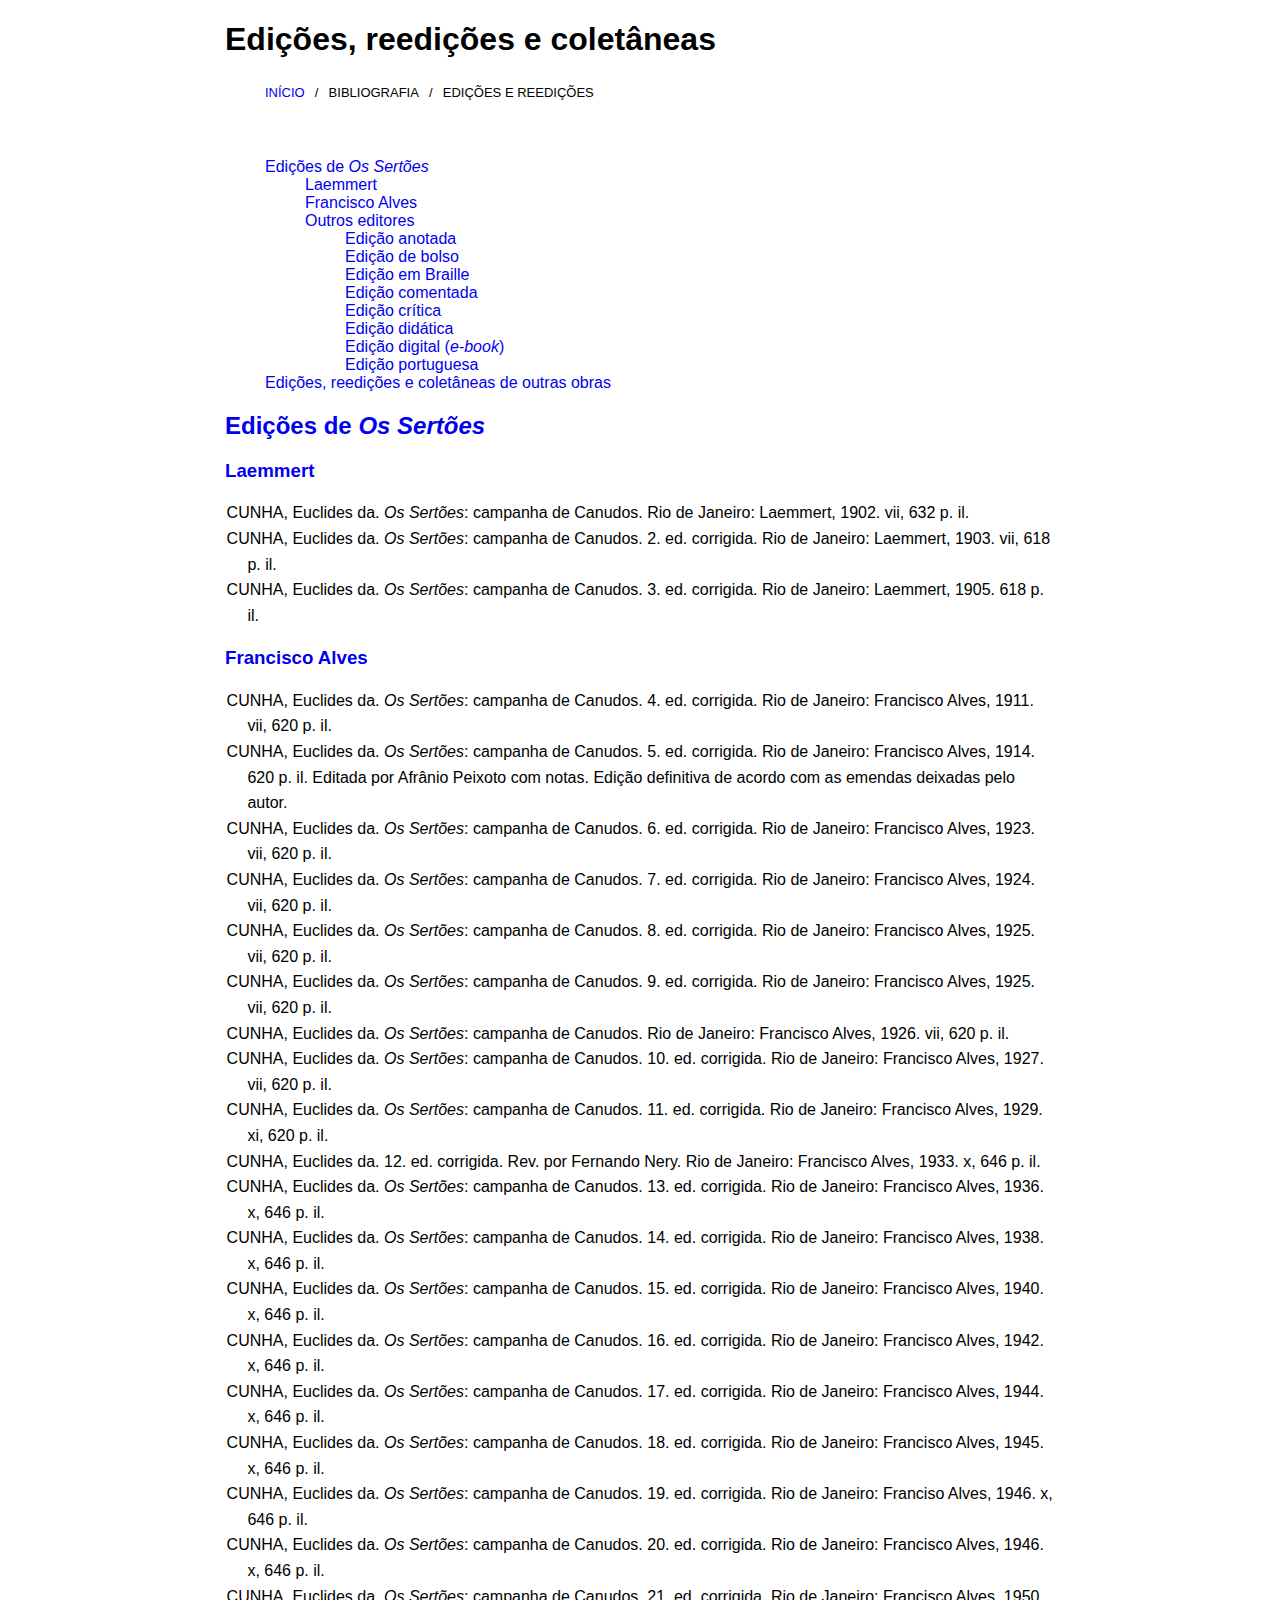
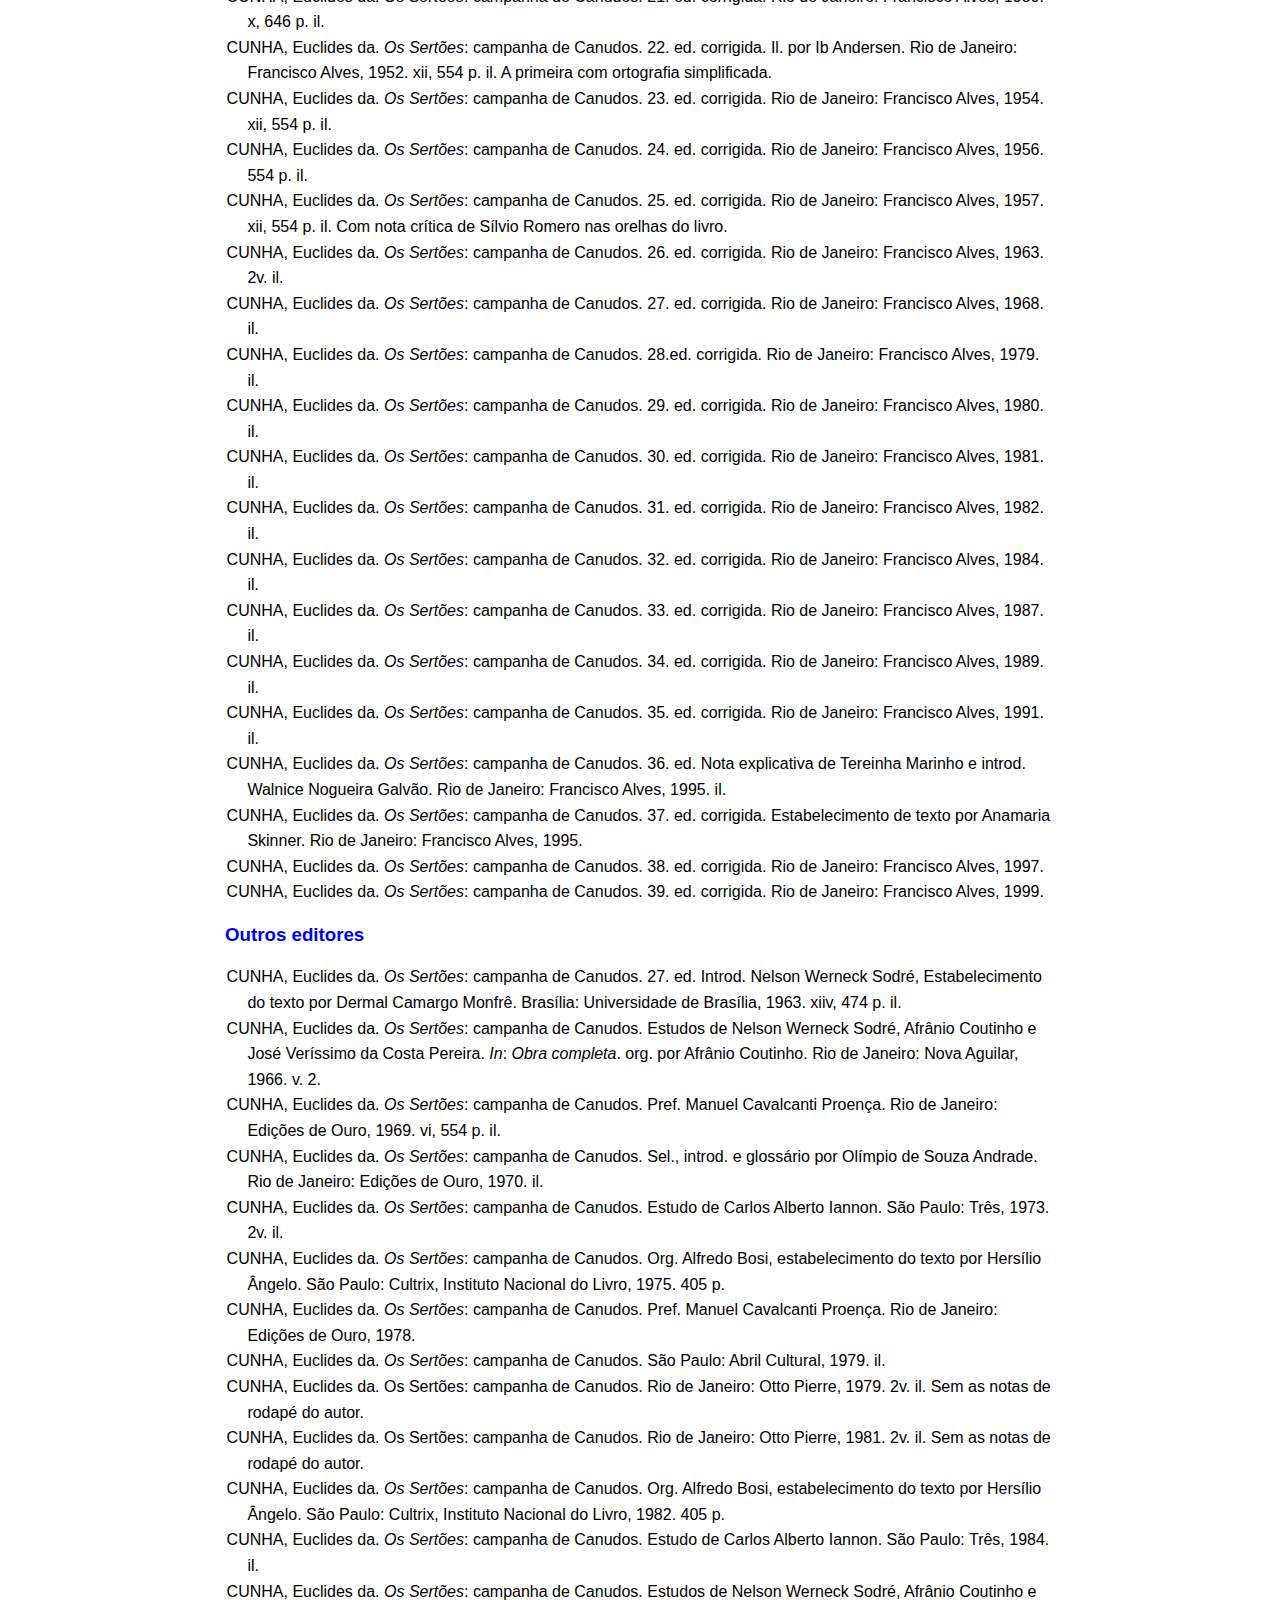
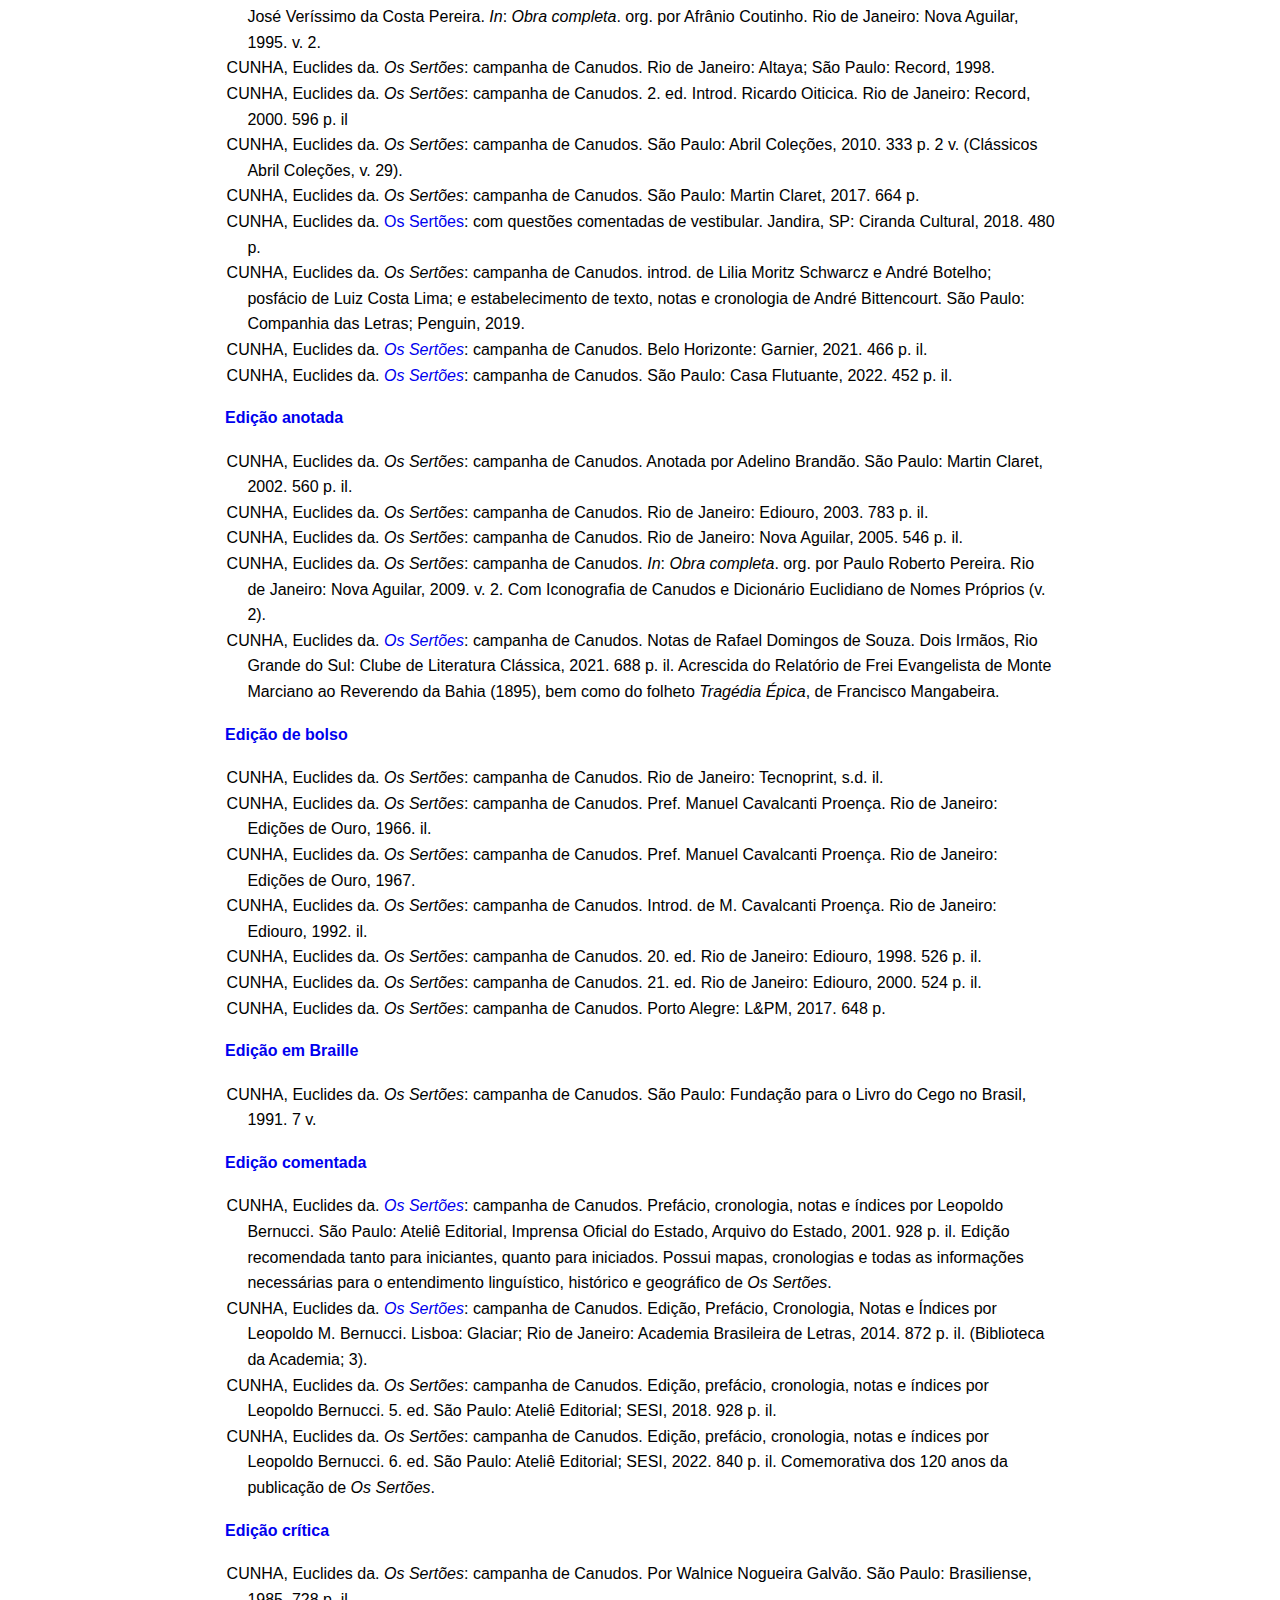
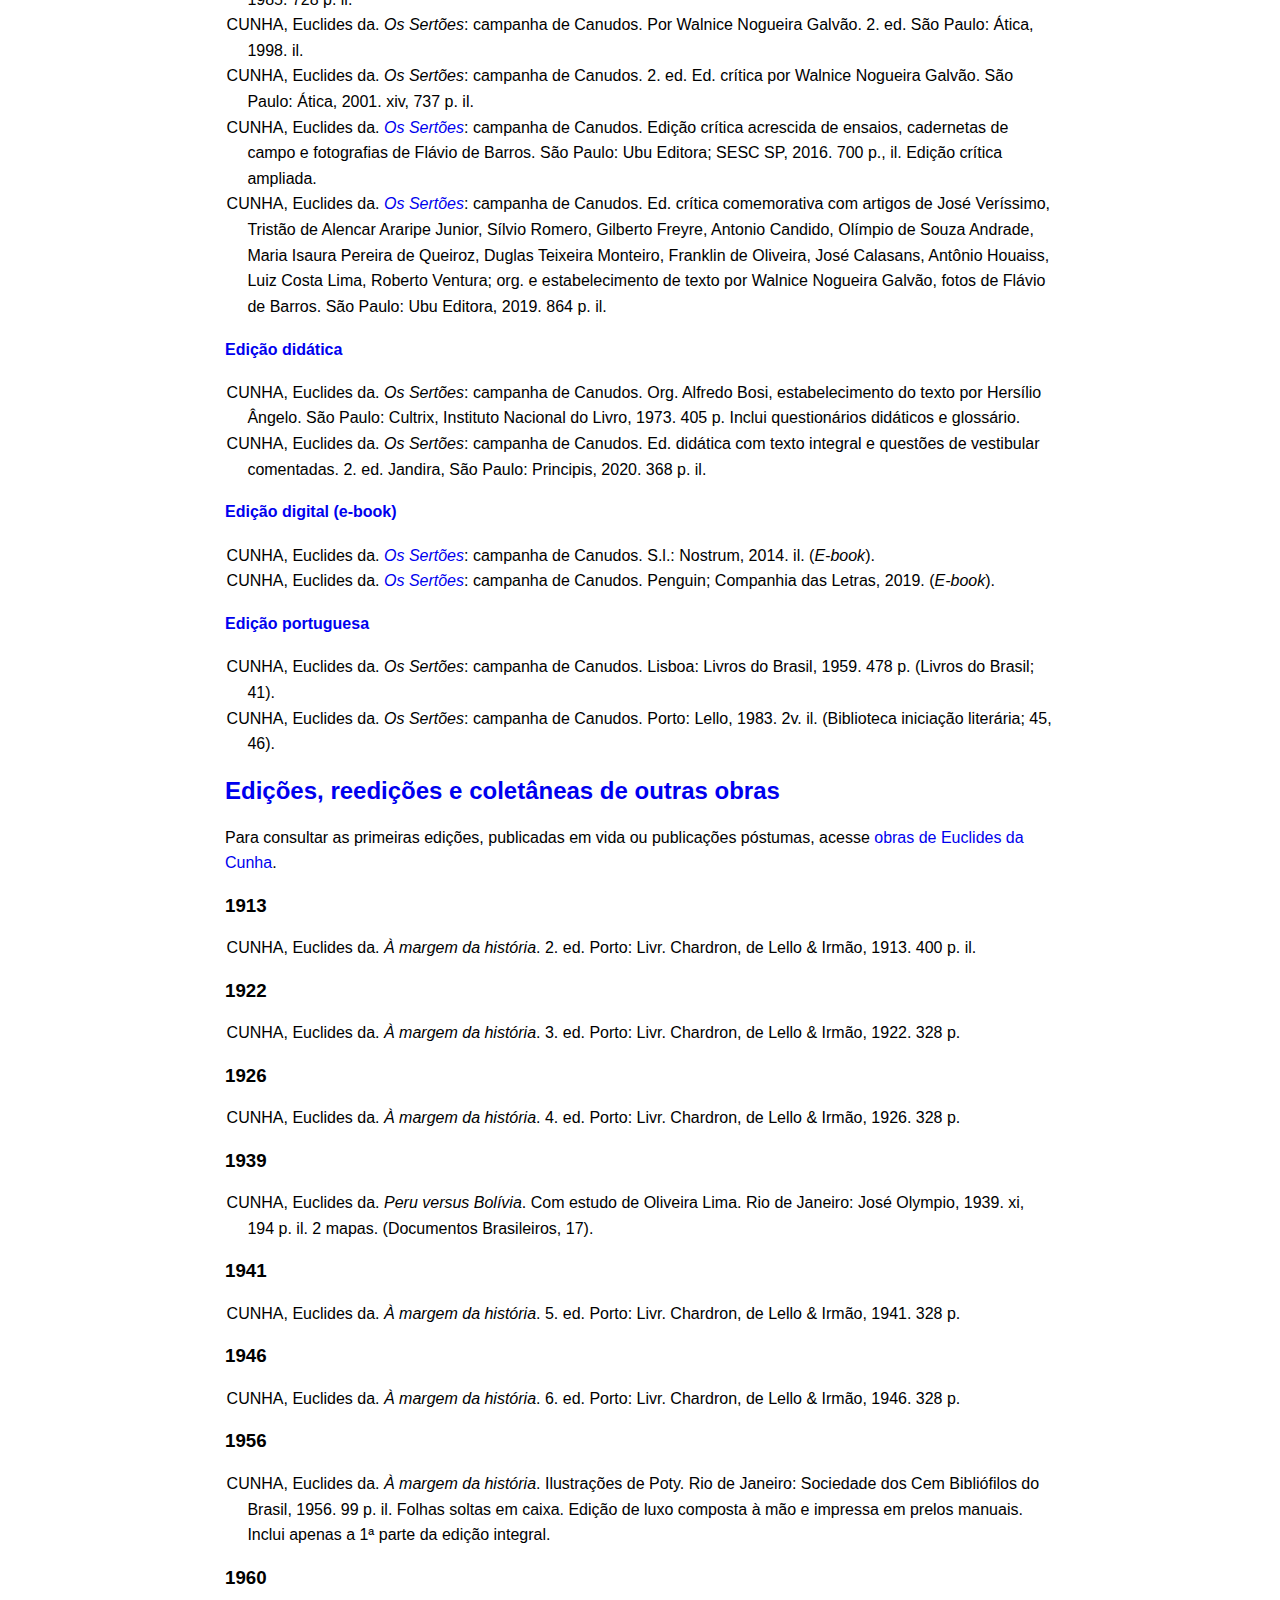
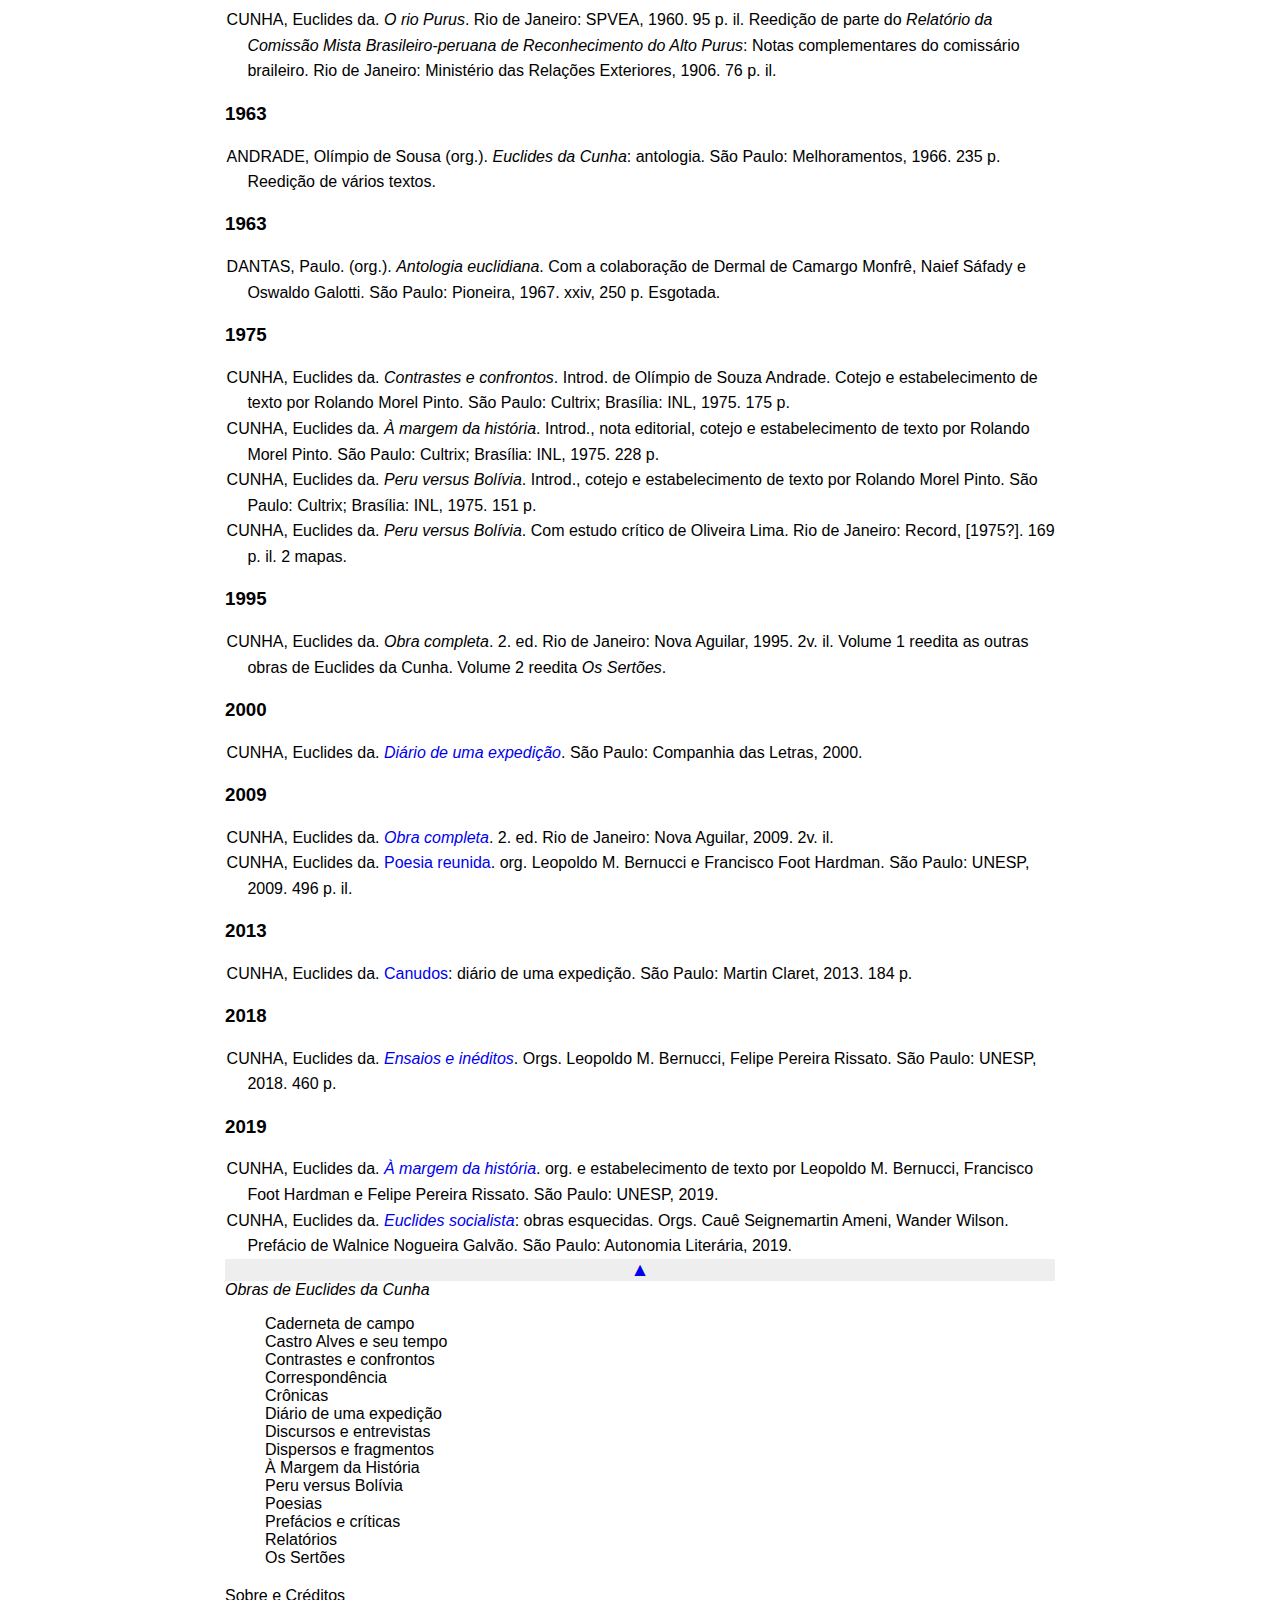
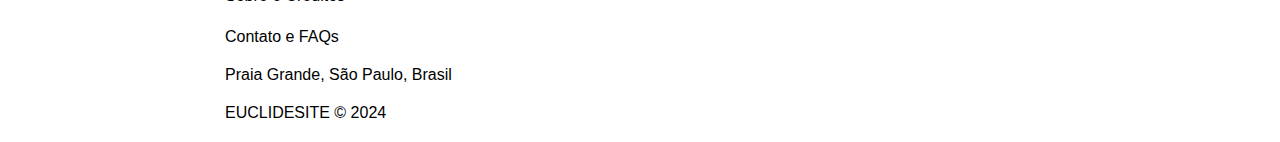
<file: edicoes-reedicoes-coletaneas.html>
<!DOCTYPE html>
<html lang="pt-BR">
<head>
    <title> Edições, reedições e coletâneas de Os Sertões e outras obras / EUCLIDESITE</title>
    <link rel="stylesheet" type="text/css" href="style.css"/>
    <meta name="viewport" content="initial-scale=1, maximum-scale=1">
    <meta http-equiv="X-UA-Compatible" content="IE=edge">
    <!-- Favicon -->
    <link rel="icon" type="image/x-icon" href="/images/favicon.ico">
    <meta charset="UTF-8">
    <meta name="description"
        content="Vida e obra do escritor brasileiro Euclides da Cunha, autor de Os Sertões: campanha de Canudos (1902)" />
    <meta name="subject" content="Vida e obra de Euclides da Cunha">
    <meta name="topic" content="Literatura brasileira">
    <meta name="reply-to" content="euclidesite@gmail.com">
    <meta name="author" content="Juan" >
    <meta name="owner" content="Juan Carlos">
    <meta name="designer" content="Juan Carlos">
    <meta name="copyright" content="© 2024 Juan Carlos" />
    <meta name="coverage" content="Worldwide">
    <meta name="distribution" content="Global">
    <meta name="generator" content="Bluefish 2.2.16" >
    <meta name="date" content="2025-04-21T12:07:32-0300" >
    <meta name="HandheldFriendly" content="True">
    <meta name="MobileOptimized" content="320">
    <meta name=”format-detection” content=”telephone=no”>
    <!-- Social links and SEO -->
    <meta name="image" content="https://euclidesite.com.br/images/social-share.png">
    <meta name="og:title" content="euclidesite">
    <meta name="og:description" content="Vida e obra de Euclides da Cunha">
    <meta name="og:image" content="https://euclidesite.com.br/images/social-share.png">
    <meta name="og:type" content="website">
    <meta property=”fb:admins” content=”euclidesite″ />
    <meta name="twitter:card" content="summary">
    <meta name="twitter:site" content="@euclidesite">
    <meta name="twitter:title" content="@euclidesite" />
    <meta name="twitter:description"
        content="Site dedicado à divulgação da vida e obra do escritor brasileiro Euclides da Cunha, autor de Os Sertões: campanha de Canudos (1902)">
    <meta name=”twitter:image”content="https://euclidesite.com.br/images/social-share.png">
    <link rel="canonical" href="https://euclidesite.com.br" />
    <meta name="robots" content="index,follow,noodp">
</head>

<body>
<h1 class="entry-title" itemprop="headline">Edições, reedições e coletâneas</h1>			</header>

			
		<div class="entry-content" itemprop="text">
			<nav aria-label="Breadcrumb">
<ul class="breadcrumb">
<li><a href="../index.html">Início</a></li>
<li>Bibliografia</li>
<li aria-current="page">Edições e reedições</li>
</ul>
</nav>
<ul>
<li><a href="#OsSertoes">Edições de <em>Os Sertões</em></a>
<ul>
<li><a href="#EditoraLaemmert">Laemmert</a></li>
<li><a href="#EditoraFranciscoAlves">Francisco Alves</a></li>
<li><a href="#OutrosEditores">Outros editores</a>
<ul>
<li><a href="#Anotada">Edição anotada</a></li>
<li><a href="#Bolso">Edição de bolso</a></li>
<li><a href="#Braille">Edição em Braille</a></li>
<li><a href="#Comentada">Edição comentada</a></li>
<li><a href="#Critica">Edição crítica</a></li>
<li><a href="#Didatica">Edição didática</a></li>
<li><a href="#Digital">Edição digital (<em>e-book</em>)</a></li>
<li><a href="#Portuguesa">Edição portuguesa</a></li>
</ul>
</li>
</ul>
</li>
<li><a href="#EdicoesReedicoesColetaneas">Edições, reedições e coletâneas de outras obras</a></li>
</ul>
<h2><a href="#top" name="OsSertoes">Edições de <em>Os Sertões</em></a></h2>
<h3><a href="#top" name="EditoraLaemmert"> Laemmert</a></h3>
<p class="bibliografia">CUNHA, Euclides da. <em>Os Sertões</em>: campanha de Canudos. Rio de Janeiro: Laemmert, 1902. vii, 632 p. il.</p>
<p class="bibliografia">CUNHA, Euclides da. <em>Os Sertões</em>: campanha de Canudos. 2. ed. corrigida. Rio de Janeiro: Laemmert, 1903. vii, 618 p. il.</p>
<p class="bibliografia">CUNHA, Euclides da. <em>Os Sertões</em>: campanha de Canudos. 3. ed. corrigida. Rio de Janeiro: Laemmert, 1905. 618 p. il.</p>
<h3><a href="#top" name="EditoraFranciscoAlves">Francisco Alves</a></h3>
<p class="bibliografia">CUNHA, Euclides da. <em>Os Sertões</em>: campanha de Canudos. 4. ed. corrigida. Rio de Janeiro: Francisco Alves, 1911. vii, 620 p. il.</p>
<p class="bibliografia">CUNHA, Euclides da. <em>Os Sertões</em>: campanha de Canudos. 5. ed. corrigida. Rio de Janeiro: Francisco Alves, 1914. 620 p. il. Editada por Afrânio Peixoto com notas. Edição definitiva de acordo com as emendas deixadas pelo autor.</p>
<p class="bibliografia">CUNHA, Euclides da. <em>Os Sertões</em>: campanha de Canudos. 6. ed. corrigida. Rio de Janeiro: Francisco Alves, 1923. vii, 620 p. il.</p>
<p class="bibliografia">CUNHA, Euclides da. <em>Os Sertões</em>: campanha de Canudos. 7. ed. corrigida. Rio de Janeiro: Francisco Alves, 1924. vii, 620 p. il.</p>
<p class="bibliografia">CUNHA, Euclides da. <em>Os Sertões</em>: campanha de Canudos. 8. ed. corrigida. Rio de Janeiro: Francisco Alves, 1925. vii, 620 p. il.</p>
<p class="bibliografia">CUNHA, Euclides da. <em>Os Sertões</em>: campanha de Canudos. 9. ed. corrigida. Rio de Janeiro: Francisco Alves, 1925. vii, 620 p. il.</p>
<p class="bibliografia">CUNHA, Euclides da. <em>Os Sertões</em>: campanha de Canudos. Rio de Janeiro: Francisco Alves, 1926. vii, 620 p. il.</p>
<p class="bibliografia">CUNHA, Euclides da. <em>Os Sertões</em>: campanha de Canudos. 10. ed. corrigida. Rio de Janeiro: Francisco Alves, 1927. vii, 620 p. il.</p>
<p class="bibliografia">CUNHA, Euclides da. <em>Os Sertões</em>: campanha de Canudos. 11. ed. corrigida. Rio de Janeiro: Francisco Alves, 1929. xi, 620 p. il.</p>
<p class="bibliografia">CUNHA, Euclides da. 12. ed. corrigida. Rev. por Fernando Nery. Rio de Janeiro: Francisco Alves, 1933. x, 646 p. il.</p>
<p class="bibliografia">CUNHA, Euclides da. <em>Os Sertões</em>: campanha de Canudos. 13. ed. corrigida. Rio de Janeiro: Francisco Alves, 1936. x, 646 p. il.</p>
<p class="bibliografia">CUNHA, Euclides da. <em>Os Sertões</em>: campanha de Canudos. 14. ed. corrigida. Rio de Janeiro: Francisco Alves, 1938. x, 646 p. il.</p>
<p class="bibliografia">CUNHA, Euclides da. <em>Os Sertões</em>: campanha de Canudos. 15. ed. corrigida. Rio de Janeiro: Francisco Alves, 1940. x, 646 p. il.</p>
<p class="bibliografia">CUNHA, Euclides da. <em>Os Sertões</em>: campanha de Canudos. 16. ed. corrigida. Rio de Janeiro: Francisco Alves, 1942. x, 646 p. il.</p>
<p class="bibliografia">CUNHA, Euclides da. <em>Os Sertões</em>: campanha de Canudos. 17. ed. corrigida. Rio de Janeiro: Francisco Alves, 1944. x, 646 p. il.</p>
<p class="bibliografia">CUNHA, Euclides da. <em>Os Sertões</em>: campanha de Canudos. 18. ed. corrigida. Rio de Janeiro: Francisco Alves, 1945. x, 646 p. il.</p>
<p class="bibliografia">CUNHA, Euclides da. <em>Os Sertões</em>: campanha de Canudos. 19. ed. corrigida. Rio de Janeiro: Franciso Alves, 1946. x, 646 p. il.</p>
<p class="bibliografia">CUNHA, Euclides da. <em>Os Sertões</em>: campanha de Canudos. 20. ed. corrigida. Rio de Janeiro: Francisco Alves, 1946. x, 646 p. il.</p>
<p class="bibliografia">CUNHA, Euclides da. <em>Os Sertões</em>: campanha de Canudos. 21. ed. corrigida. Rio de Janeiro: Francisco Alves, 1950. x, 646 p. il.</p>
<p class="bibliografia">CUNHA, Euclides da. <em>Os Sertões</em>: campanha de Canudos. 22. ed. corrigida. Il. por Ib Andersen. Rio de Janeiro: Francisco Alves, 1952. xii, 554 p. il. A primeira com ortografia simplificada.</p>
<p class="bibliografia">CUNHA, Euclides da. <em>Os Sertões</em>: campanha de Canudos. 23. ed. corrigida. Rio de Janeiro: Francisco Alves, 1954. xii, 554 p. il.</p>
<p class="bibliografia">CUNHA, Euclides da. <em>Os Sertões</em>: campanha de Canudos. 24. ed. corrigida. Rio de Janeiro: Francisco Alves, 1956. 554 p. il.</p>
<p class="bibliografia">CUNHA, Euclides da. <em>Os Sertões</em>: campanha de Canudos. 25. ed. corrigida. Rio de Janeiro: Francisco Alves, 1957. xii, 554 p. il. Com nota crítica de Sílvio Romero nas orelhas do livro.</p>
<p class="bibliografia">CUNHA, Euclides da. <em>Os Sertões</em>: campanha de Canudos. 26. ed. corrigida. Rio de Janeiro: Francisco Alves, 1963. 2v. il.</p>
<p class="bibliografia">CUNHA, Euclides da. <em>Os Sertões</em>: campanha de Canudos. 27. ed. corrigida. Rio de Janeiro: Francisco Alves, 1968. il.</p>
<p class="bibliografia">CUNHA, Euclides da. <em>Os Sertões</em>: campanha de Canudos. 28.ed. corrigida. Rio de Janeiro: Francisco Alves, 1979. il.</p>
<p class="bibliografia">CUNHA, Euclides da. <em>Os Sertões</em>: campanha de Canudos. 29. ed. corrigida. Rio de Janeiro: Francisco Alves, 1980. il.</p>
<p class="bibliografia">CUNHA, Euclides da. <em>Os Sertões</em>: campanha de Canudos. 30. ed. corrigida. Rio de Janeiro: Francisco Alves, 1981. il.</p>
<p class="bibliografia">CUNHA, Euclides da. <em>Os Sertões</em>: campanha de Canudos. 31. ed. corrigida. Rio de Janeiro: Francisco Alves, 1982. il.</p>
<p class="bibliografia">CUNHA, Euclides da. <em>Os Sertões</em>: campanha de Canudos. 32. ed. corrigida. Rio de Janeiro: Francisco Alves, 1984. il.</p>
<p class="bibliografia">CUNHA, Euclides da. <em>Os Sertões</em>: campanha de Canudos. 33. ed. corrigida. Rio de Janeiro: Francisco Alves, 1987. il.</p>
<p class="bibliografia">CUNHA, Euclides da. <em>Os Sertões</em>: campanha de Canudos. 34. ed. corrigida. Rio de Janeiro: Francisco Alves, 1989. il.</p>
<p class="bibliografia">CUNHA, Euclides da. <em>Os Sertões</em>: campanha de Canudos. 35. ed. corrigida. Rio de Janeiro: Francisco Alves, 1991. il.</p>
<p class="bibliografia">CUNHA, Euclides da. <em>Os Sertões</em>: campanha de Canudos. 36. ed. Nota explicativa de Tereinha Marinho e introd. Walnice Nogueira Galvão. Rio de Janeiro: Francisco Alves, 1995. il.</p>
<p class="bibliografia">CUNHA, Euclides da. <em>Os Sertões</em>: campanha de Canudos. 37. ed. corrigida. Estabelecimento de texto por Anamaria Skinner. Rio de Janeiro: Francisco Alves, 1995.</p>
<p class="bibliografia">CUNHA, Euclides da. <em>Os Sertões</em>: campanha de Canudos. 38. ed. corrigida. Rio de Janeiro: Francisco Alves, 1997.</p>
<p class="bibliografia">CUNHA, Euclides da. <em>Os Sertões</em>: campanha de Canudos. 39. ed. corrigida. Rio de Janeiro: Francisco Alves, 1999.</p>
<h3><a href="#top" name="OutrosEditores">Outros editores</a></h3>
<p class="bibliografia">CUNHA, Euclides da. <em>Os Sertões</em>: campanha de Canudos. 27. ed. Introd. Nelson Werneck Sodré, Estabelecimento do texto por Dermal Camargo Monfrê. Brasília: Universidade de Brasília, 1963. xiiv, 474 p. il.</p>
<p class="bibliografia">CUNHA, Euclides da. <em>Os Sertões</em>: campanha de Canudos. Estudos de Nelson Werneck Sodré, Afrânio Coutinho e José Veríssimo da Costa Pereira. <em>In</em>: <em>Obra completa</em>. org. por Afrânio Coutinho. Rio de Janeiro: Nova Aguilar, 1966. v. 2.</p>
<p class="bibliografia">CUNHA, Euclides da. <em>Os Sertões</em>: campanha de Canudos. Pref. Manuel Cavalcanti Proença. Rio de Janeiro: Edições de Ouro, 1969. vi, 554 p. il.</p>
<p class="bibliografia">CUNHA, Euclides da. <em>Os Sertões</em>: campanha de Canudos. Sel., introd. e glossário por Olímpio de Souza Andrade. Rio de Janeiro: Edições de Ouro, 1970. il.</p>
<p class="bibliografia">CUNHA, Euclides da. <em>Os Sertões</em>: campanha de Canudos. Estudo de Carlos Alberto Iannon. São Paulo: Três, 1973. 2v. il.</p>
<p class="bibliografia">CUNHA, Euclides da. <em>Os Sertões</em>: campanha de Canudos. Org. Alfredo Bosi, estabelecimento do texto por Hersílio Ângelo. São Paulo: Cultrix, Instituto Nacional do Livro, 1975. 405 p.</p>
<p class="bibliografia">CUNHA, Euclides da. <em>Os Sertões</em>: campanha de Canudos. Pref. Manuel Cavalcanti Proença. Rio de Janeiro: Edições de Ouro, 1978.</p>
<p class="bibliografia">CUNHA, Euclides da. <em>Os Sertões</em>: campanha de Canudos. São Paulo: Abril Cultural, 1979. il.</p>
<p class="bibliografia">CUNHA, Euclides da. Os Sertões: campanha de Canudos. Rio de Janeiro: Otto Pierre, 1979. 2v. il. Sem as notas de rodapé do autor.</p>
<p class="bibliografia">CUNHA, Euclides da. Os Sertões: campanha de Canudos. Rio de Janeiro: Otto Pierre, 1981. 2v. il. Sem as notas de rodapé do autor.</p>
<p class="bibliografia">CUNHA, Euclides da. <em>Os Sertões</em>: campanha de Canudos. Org. Alfredo Bosi, estabelecimento do texto por Hersílio Ângelo. São Paulo: Cultrix, Instituto Nacional do Livro, 1982. 405 p.</p>
<p class="bibliografia">CUNHA, Euclides da. <em>Os Sertões</em>: campanha de Canudos. Estudo de Carlos Alberto Iannon. São Paulo: Três, 1984. il.</p>
<p class="bibliografia">CUNHA, Euclides da. <em>Os Sertões</em>: campanha de Canudos. Estudos de Nelson Werneck Sodré, Afrânio Coutinho e José Veríssimo da Costa Pereira. <em>In</em>: <em>Obra completa</em>. org. por Afrânio Coutinho. Rio de Janeiro: Nova Aguilar, 1995. v. 2.</p>
<p class="bibliografia">CUNHA, Euclides da. <em>Os Sertões</em>: campanha de Canudos. Rio de Janeiro: Altaya; São Paulo: Record, 1998.</p>
<p class="bibliografia">CUNHA, Euclides da. <em>Os Sertões</em>: campanha de Canudos. 2. ed. Introd. Ricardo Oiticica. Rio de Janeiro: Record, 2000. 596 p. il</p>
<p class="bibliografia">CUNHA, Euclides da. <em>Os Sertões</em>: campanha de Canudos. São Paulo: Abril Coleções, 2010. 333 p. 2 v. (Clássicos Abril Coleções, v. 29).</p>
<p class="bibliografia">CUNHA, Euclides da. <em>Os Sertões</em>: campanha de Canudos. São Paulo: Martin Claret, 2017. 664 p.</p>
<p class="bibliografia">CUNHA, Euclides da. <a href="https://amzn.to/31ADsKe" target="_blank" rel="noopener noreferrer">Os Sertões</a>: com questões comentadas de vestibular. Jandira, SP: Ciranda Cultural, 2018. 480 p.</p>
<p class="bibliografia">CUNHA, Euclides da. <em>Os Sertões</em>: campanha de Canudos. introd. de Lilia Moritz Schwarcz e André Botelho; posfácio de Luiz Costa Lima; e estabelecimento de texto, notas e cronologia de André Bittencourt. São Paulo: Companhia das Letras; Penguin, 2019.</p>
<p class="bibliografia">CUNHA, Euclides da. <a href="https://amzn.to/3OeAHcv" target="_blank" rel="noopener"><em>Os Sertões</em></a>: campanha de Canudos. Belo Horizonte: Garnier, 2021. 466 p. il.</p>
<p class="bibliografia">CUNHA, Euclides da. <a href="https://amzn.to/3RMZRjm" target="_blank" rel="noopener"><em>Os Sertões</em></a>: campanha de Canudos. São Paulo: Casa Flutuante, 2022. 452 p. il.</p>
<h4><a href="#top" name="Anotada">Edição anotada</a></h4>
<p class="bibliografia">CUNHA, Euclides da. <em>Os Sertões</em>: campanha de Canudos. Anotada por Adelino Brandão. São Paulo: Martin Claret, 2002. 560 p. il.</p>
<p class="bibliografia">CUNHA, Euclides da. <em>Os Sertões</em>: campanha de Canudos. Rio de Janeiro: Ediouro, 2003. 783 p. il.</p>
<p class="bibliografia">CUNHA, Euclides da. <em>Os Sertões</em>: campanha de Canudos. Rio de Janeiro: Nova Aguilar, 2005. 546 p. il.</p>
<p class="bibliografia">CUNHA, Euclides da. <em>Os Sertões</em>: campanha de Canudos. <em>In</em>: <em>Obra completa</em>. org. por Paulo Roberto Pereira. Rio de Janeiro: Nova Aguilar, 2009. v. 2. Com Iconografia de Canudos e Dicionário Euclidiano de Nomes Próprios (v. 2).</p>
<p class="bibliografia">CUNHA, Euclides da. <a href="https://literaturaclassica.com.br/os-sertoes/" target="_blank" rel="noopener"><em>Os Sertões</em></a>: campanha de Canudos. Notas de Rafael Domingos de Souza. Dois Irmãos, Rio Grande do Sul: Clube de Literatura Clássica, 2021. 688 p. il. Acrescida do Relatório de Frei Evangelista de Monte Marciano ao Reverendo da Bahia (1895), bem como do folheto <em>Tragédia Épica</em>, de Francisco Mangabeira.</p>
<h4><a href="#top" name="Bolso">Edição de bolso</a></h4>
<p class="bibliografia">CUNHA, Euclides da. <em>Os Sertões</em>: campanha de Canudos. Rio de Janeiro: Tecnoprint, s.d. il.</p>
<p class="bibliografia">CUNHA, Euclides da. <em>Os Sertões</em>: campanha de Canudos. Pref. Manuel Cavalcanti Proença. Rio de Janeiro: Edições de Ouro, 1966. il.</p>
<p class="bibliografia">CUNHA, Euclides da. <em>Os Sertões</em>: campanha de Canudos. Pref. Manuel Cavalcanti Proença. Rio de Janeiro: Edições de Ouro, 1967.</p>
<p class="bibliografia">CUNHA, Euclides da. <em>Os Sertões</em>: campanha de Canudos. Introd. de M. Cavalcanti Proença. Rio de Janeiro: Ediouro, 1992. il.</p>
<p class="bibliografia">CUNHA, Euclides da. <em>Os Sertões</em>: campanha de Canudos. 20. ed. Rio de Janeiro: Ediouro, 1998. 526 p. il.</p>
<p class="bibliografia">CUNHA, Euclides da. <em>Os Sertões</em>: campanha de Canudos. 21. ed. Rio de Janeiro: Ediouro, 2000. 524 p. il.</p>
<p class="bibliografia">CUNHA, Euclides da. <em>Os Sertões</em>: campanha de Canudos. Porto Alegre: L&amp;PM, 2017. 648 p.</p>
<h4><a href="#top" name="Braille">Edição em Braille</a></h4>
<p class="bibliografia">CUNHA, Euclides da. <em>Os Sertões</em>: campanha de Canudos. São Paulo: Fundação para o Livro do Cego no Brasil, 1991. 7 v.</p>
<h4><a href="#top" name="Comentada">Edição comentada</a></h4>
<p class="bibliografia">CUNHA, Euclides da. <a href="https://amzn.to/355tmCU"><em>Os Sertões</em></a>: campanha de Canudos. Prefácio, cronologia, notas e índices por Leopoldo Bernucci. São Paulo: Ateliê Editorial, Imprensa Oficial do Estado, Arquivo do Estado, 2001. 928 p. il. Edição recomendada tanto para iniciantes, quanto para iniciados. Possui mapas, cronologias e todas as informações necessárias para o entendimento linguístico, histórico e geográfico de <em>Os Sertões</em>.</p>
<p class="bibliografia">CUNHA, Euclides da. <a href="https://glaciar.com.pt/product/os-sertoes/" target="_blank" rel="noopener"><em>Os Sertões</em></a>: campanha de Canudos. Edição, Prefácio, Cronologia, Notas e Índices por Leopoldo M. Bernucci. Lisboa: Glaciar; Rio de Janeiro: Academia Brasileira de Letras, 2014. 872 p. il. (Biblioteca da Academia; 3).</p>
<p class="bibliografia">CUNHA, Euclides da. <em>Os Sertões</em>: campanha de Canudos. Edição, prefácio, cronologia, notas e índices por Leopoldo Bernucci. 5. ed. São Paulo: Ateliê Editorial; SESI, 2018. 928 p. il.</p>
<p class="bibliografia">CUNHA, Euclides da. <em>Os Sertões</em>: campanha de Canudos. Edição, prefácio, cronologia, notas e índices por Leopoldo Bernucci. 6. ed. São Paulo: Ateliê Editorial; SESI, 2022. 840 p. il. Comemorativa dos 120 anos da publicação de <em>Os Sertões</em>.</p>
<h4><a href="#top" name="Critica">Edição crítica</a></h4>
<p class="bibliografia">CUNHA, Euclides da. <em>Os Sertões</em>: campanha de Canudos. Por Walnice Nogueira Galvão. São Paulo: Brasiliense, 1985. 728 p. il.</p>
<p class="bibliografia">CUNHA, Euclides da. <em>Os Sertões</em>: campanha de Canudos. Por Walnice Nogueira Galvão. 2. ed. São Paulo: Ática, 1998. il.</p>
<p class="bibliografia">CUNHA, Euclides da. <em>Os Sertões</em>: campanha de Canudos. 2. ed. Ed. crítica por Walnice Nogueira Galvão. São Paulo: Ática, 2001. xiv, 737 p. il.</p>
<p class="bibliografia">CUNHA, Euclides da. <a href="https://amzn.to/2KvCTeJ"><em>Os Sertões</em></a>: campanha de Canudos. Edição crítica acrescida de ensaios, cadernetas de campo e fotografias de Flávio de Barros. São Paulo: Ubu Editora; SESC SP, 2016. 700 p., il. Edição crítica ampliada.</p>
<p class="bibliografia">CUNHA, Euclides da. <a href="https://amzn.to/2XlORwN"><em>Os Sertões</em></a>: campanha de Canudos. Ed. crítica comemorativa com artigos de José Veríssimo, Tristão de Alencar Araripe Junior, Sílvio Romero, Gilberto Freyre, Antonio Candido, Olímpio de Souza Andrade, Maria Isaura Pereira de Queiroz, Duglas Teixeira Monteiro, Franklin de Oliveira, José Calasans, Antônio Houaiss, Luiz Costa Lima, Roberto Ventura; org. e estabelecimento de texto por Walnice Nogueira Galvão, fotos de Flávio de Barros. São Paulo: Ubu Editora, 2019. 864 p. il.</p>
<h4><a href="#top" name="Didatica">Edição didática</a></h4>
<p class="bibliografia">CUNHA, Euclides da. <em>Os Sertões</em>: campanha de Canudos. Org. Alfredo Bosi, estabelecimento do texto por Hersílio Ângelo. São Paulo: Cultrix, Instituto Nacional do Livro, 1973. 405 p. Inclui questionários didáticos e glossário.</p>
<p class="bibliografia">CUNHA, Euclides da. <em>Os Sertões</em>: campanha de Canudos. Ed. didática com texto integral e questões de vestibular comentadas. 2. ed. Jandira, São Paulo: Principis, 2020. 368 p. il.</p>
<h4><a href="#top" name="Digital">Edição digital (e-book)</a></h4>
<p class="bibliografia">CUNHA, Euclides da. <a href="https://amzn.to/34F34tC"><em>Os Sertões</em></a>: campanha de Canudos. S.l.: Nostrum, 2014. il. (<em>E-book</em>).</p>
<p class="bibliografia">CUNHA, Euclides da. <a href="https://amzn.to/3SeBdIF" rel="noopener" target="_blank"><em>Os Sertões</em></a>: campanha de Canudos. Penguin; Companhia das Letras, 2019. (<em>E-book</em>).</p>
<h4><a href="#top" name="Portuguesa">Edição portuguesa</a></h4>
<p class="bibliografia">CUNHA, Euclides da. <em>Os Sertões</em>: campanha de Canudos. Lisboa: Livros do Brasil, 1959. 478 p. (Livros do Brasil; 41).</p>
<p class="bibliografia">CUNHA, Euclides da. <em>Os Sertões</em>: campanha de Canudos. Porto: Lello, 1983. 2v. il. (Biblioteca iniciação literária; 45, 46).</p>
<h2><a href="#top" name="EdicoesReedicoesColetaneas">Edições, reedições e coletâneas de outras obras</a></h2>
<p>Para consultar as primeiras edições, publicadas em vida ou publicações póstumas, acesse <a href="../obras-de-euclides/index.html" target="_blank" rel="noopener noreferrer">obras de Euclides da Cunha</a>.</p>
<h3>1913</h3>
<p class="bibliografia">CUNHA, Euclides da. <em>À margem da história</em>. 2. ed. Porto: Livr. Chardron, de Lello &amp; Irmão, 1913. 400 p. il.</p>
<h3>1922</h3>
<p class="bibliografia">CUNHA, Euclides da. <em>À margem da história</em>. 3. ed. Porto: Livr. Chardron, de Lello &amp; Irmão, 1922. 328 p.</p>
<h3>1926</h3>
<p class="bibliografia">CUNHA, Euclides da. <em>À margem da história</em>. 4. ed. Porto: Livr. Chardron, de Lello &amp; Irmão, 1926. 328 p.</p>
<h3>1939</h3>
<p class="bibliografia">CUNHA, Euclides da. <em>Peru versus Bolívia</em>. Com estudo de Oliveira Lima. Rio de Janeiro: José Olympio, 1939. xi, 194 p. il. 2 mapas. (Documentos Brasileiros, 17).</p>
<h3>1941</h3>
<p class="bibliografia">CUNHA, Euclides da. <em>À margem da história</em>. 5. ed. Porto: Livr. Chardron, de Lello &amp; Irmão, 1941. 328 p.</p>
<h3>1946</h3>
<p class="bibliografia">CUNHA, Euclides da. <em>À margem da história</em>. 6. ed. Porto: Livr. Chardron, de Lello &amp; Irmão, 1946. 328 p.</p>
<h3>1956</h3>
<p class="bibliografia">CUNHA, Euclides da. <em>À margem da história</em>. Ilustrações de Poty. Rio de Janeiro: Sociedade dos Cem Bibliófilos do Brasil, 1956. 99 p. il. Folhas soltas em caixa. Edição de luxo composta à mão e impressa em prelos manuais. Inclui apenas a 1ª parte da edição integral.</p>
<h3>1960</h3>
<p class="bibliografia">CUNHA, Euclides da. <em>O rio Purus</em>. Rio de Janeiro: SPVEA, 1960. 95 p. il. Reedição de parte do <em>Relatório da Comissão Mista Brasileiro-peruana de Reconhecimento do Alto Purus</em>: Notas complementares do comissário braileiro. Rio de Janeiro: Ministério das Relações Exteriores, 1906. 76 p. il.</p>
<h3>1963</h3>
<p class="bibliografia">ANDRADE, Olímpio de Sousa (org.). <em>Euclides da Cunha</em>: antologia. São Paulo: Melhoramentos, 1966. 235 p. Reedição de vários textos.</p>
<h3>1963</h3>
<p class="bibliografia">DANTAS, Paulo. (org.). <em>Antologia euclidiana</em>. Com a colaboração de Dermal de Camargo Monfrê, Naief Sáfady e Oswaldo Galotti. São Paulo: Pioneira, 1967. xxiv, 250 p. Esgotada.</p>
<h3>1975</h3>
<p class="bibliografia">CUNHA, Euclides da. <em>Contrastes e confrontos</em>. Introd. de Olímpio de Souza Andrade. Cotejo e estabelecimento de texto por Rolando Morel Pinto. São Paulo: Cultrix; Brasília: INL, 1975. 175 p.</p>
<p class="bibliografia">CUNHA, Euclides da. <em>À margem da história</em>. Introd., nota editorial, cotejo e estabelecimento de texto por Rolando Morel Pinto. São Paulo: Cultrix; Brasília: INL, 1975. 228 p.</p>
<p class="bibliografia">CUNHA, Euclides da. <em>Peru versus Bolívia</em>. Introd., cotejo e estabelecimento de texto por Rolando Morel Pinto. São Paulo: Cultrix; Brasília: INL, 1975. 151 p.</p>
<p class="bibliografia">CUNHA, Euclides da. <em>Peru versus Bolívia</em>. Com estudo crítico de Oliveira Lima. Rio de Janeiro: Record, [1975?]. 169 p. il. 2 mapas.</p>
<h3>1995</h3>
<p class="bibliografia">CUNHA, Euclides da. <em>Obra completa</em>. 2. ed. Rio de Janeiro: Nova Aguilar, 1995. 2v. il. Volume 1 reedita as outras obras de Euclides da Cunha. Volume 2 reedita <em>Os Sertões</em>.</p>
<h3>2000</h3>
<p class="bibliografia">CUNHA, Euclides da. <a href="https://amzn.to/2Z2ei9U" target="_blank" rel="noopener noreferrer"><em>Diário de uma expedição</em></a>. São Paulo: Companhia das Letras, 2000.</p>
<h3>2009</h3>
<p class="bibliografia">CUNHA, Euclides da. <a href="https://amzn.to/2MVkIBb" target="_blank" rel="noopener noreferrer"><em>Obra completa</em></a>. 2. ed. Rio de Janeiro: Nova Aguilar, 2009. 2v. il.</p>
<p class="bibliografia">CUNHA, Euclides da. <a href="https://amzn.to/2MW8HeR" target="_blank" rel="noopener noreferrer">Poesia reunida</a>. org. Leopoldo M. Bernucci e Francisco Foot Hardman. São Paulo: UNESP, 2009. 496 p. il.</p>
<h3>2013</h3>
<p class="bibliografia">CUNHA, Euclides da. <a href="https://amzn.to/2YKfkYT" target="_blank" rel="noopener noreferrer">Canudos</a>: diário de uma expedição. São Paulo: Martin Claret, 2013. 184 p.</p>
<h3>2018</h3>
<p class="bibliografia">CUNHA, Euclides da. <a href="https://amzn.to/31BK3EC" target="_blank" rel="noopener noreferrer"><em>Ensaios e inéditos</em></a>. Orgs. Leopoldo M. Bernucci, Felipe Pereira Rissato. São Paulo: UNESP, 2018. 460 p.</p>
<h3>2019</h3>
<p class="bibliografia">CUNHA, Euclides da. <a href="https://amzn.to/2YGxcE4" target="_blank" rel="noopener noreferrer"><em>À margem da história</em></a>. org. e estabelecimento de texto por Leopoldo M. Bernucci, Francisco Foot Hardman e Felipe Pereira Rissato. São Paulo: UNESP, 2019.</p>
<p class="bibliografia">CUNHA, Euclides da. <a href="https://amzn.to/2YIp05X" target="_blank" rel="noopener noreferrer"><em>Euclides socialista</em></a>: obras esquecidas. Orgs. Cauê Seignemartin Ameni, Wander Wilson. Prefácio de Walnice Nogueira Galvão. São Paulo: Autonomia Literária, 2019.</p>
		</div>

			</div>
</article>
		</main>
<footer>
<div class="irtopo"><a href="#top">▲</a></div>
<nav><em>Obras de Euclides da Cunha</em>
<ul><li>Caderneta de campo</li>
<li>Castro Alves e seu tempo</li>
<li>Contrastes e confrontos</li>
<li>Correspondência</li>
<li>Crônicas</li>
<li>Diário de uma expedição</li>
<li>Discursos e entrevistas</li>
<li>Dispersos e fragmentos</li>
<li>À Margem da História</li>
<li>Peru versus Bolívia</li>
<li>Poesias</li>
<li>Prefácios e críticas</li>
<li>Relatórios</li>
<li>Os Sertões</li></ul></nav>

<p>Sobre e Créditos</p>
<p>Contato e FAQs</p>
<adress>Praia Grande, São Paulo, Brasil</adress>
    <p>EUCLIDESITE &copy; 2024</p>
</footer>
</body>
</html>
</file>
<file: style.css>
/* Folha de estilo EUCLIDESITE por Juan Carlos */

* {
   font-family: var(--fontStack-sansSerif, -apple-system, BlinkMacSystemFont, "Segoe UI", "Noto Sans", Helvetica, Arial, sans-serif, "Apple Color Emoji", "Segoe UI Emoji");
}

p {
   line-height: 1.6em;
}

body {
   max-width: 830px;
   margin-left: auto;
   margin-right: auto;
   margin-top: 0;
   margin-bottom: 0;
   padding: 0 10px;
}

a {
   text-decoration-line: none;
   color: #red;
}

.pausa2 {
   text-indent: 0;
   margin-top: 2.17em;
}

.paragrafo-menor {
   font-size: smaller;
}

.pausa3 {
   text-indent: 0;
   margin-top: 3.08em;
}

li {
   list-style-type: none;
}

dt {
   font-weight: normal;
}

details {
   font-size: medium;
}

summary {
   cursor: pointer;
}

summary::marker {
   color: #a09a92;
}

details {
   padding-top: 1em;
   padding-bottom: 1em;
   font-size: inherit;
}

details+details {
   padding-top: 0;
   padding-bottom: 1em;
}

.poem {
   padding-left: 1.5em;
   margin-bottom: 1em;
   margin-top: 0.5em;
}

.poem2 {
   margin-bottom: 1em;
   margin-top: 0.5em;
}

.poem-first-verse-return {
   margin-left: 2em !important;
   text-indent: -2em;
   margin-bottom: 1em;
   margin-top: 0.5em;
}

.poem-tab {
   margin-left: 1.5em;
   padding-bottom: 1em;
}

.tab {
   margin-left: 1.5em;
}

.epigrafe-dedicatoria {
   padding-left: 40%;
   padding-bottom: 1em;
   text-align: left;
}

/* Tabelas */
table {
   table-layout: fixed;
   border: 0;
   margin-top: 1em;
   font-size: 0.8em;
   text-align: left;
}

td {
   overflow-wrap: break-word;
   white-space: pre-wrap;
   border: 0;
   vertical-align: top;
   text-align: left;
   border-bottom: 1px solid #d9d6d0;
}

th {
   vertical-align: top;
   border: 0;
   font-style: normal;
   font-weight: normal;
   text-align: left;
   border-bottom: 1px solid #d9d6d0;
}

table>caption {
   text-align: left;
   text-transform: uppercase;
   font-size: medium;
   padding-bottom: 1em;
}

select {
   appearance: none;
}

ul.breadcrumb {
   font-size: small;
   list-style: none;
   text-transform: uppercase;
   margin-bottom: 4em;
   margin-left: 0;
   margin-right: 0;
   line-height: 2em;
}

ul.breadcrumb li {
   display: inline;
   font-size: inherit;
}

ul.breadcrumb li+li:before {
   padding: 0.5em;
   content: "/\00a0";
}

ul.breadcrumb li a {
   text-decoration: none;
}

ul.breadcrumb li a:hover {
   color: #6b3000;
}

.summary-page {
   word-spacing: 0.5em;
   line-height: 200%;
   padding-top: 0.5em;
   font-size: larger !important;
}

.nav {
   font-size: medium;
   text-align: center;
   width: 49%;
   display: inline-block;
}

p.bibliografia {
   padding-left: 1.4em;
   text-indent: -1.3em;
   margin-top: 0;
   margin-bottom: 0;
   padding-top: 0;
   padding-bottom: 0;
}

.como-citar {
   font-size: smaller;
   padding: 2%;
   margin: 2%;
   white-space: pre-wrap;
   overflow-wrap: break-word;
}

.ver-tambem {
   color: #555;
   padding-left: 1em;
   font-size: smaller;
   padding: 2%;
   margin: 2%;
   display: table;
}

.ver-tambem-titulo {
   font-size: x-large;
   line-height: 1.5;
   font-weight: 400;
   max-width: 80%;
   padding-top: 0.5em;
   margin-bottom: 0.1em !important;
   padding-bottom: 0.1em !important;
}

blockquote {
   padding-left: 1.5rem;
   font-size: inherit;
   border-left: none;
}

cite {
   color: #787065;
   font-style: italic;
   margin-top: 1em;
   padding-bottom: 2em;
   margin-bottom: 2em;
}

.notas {
   font-size: smaller;
   border-top-style: solid;
   border-top-color: #666;
   border-top-width: 1px;
   margin-top: 2em;
   padding-top: 1em;
}

.numeracao-notas {
   text-decoration: none;
   white-space: nowrap;
}

/* Ir ao Topo */
.irtopo {
   font-size: larger;
   background-color: #eee;
   color: #666;
   text-align: center;
}

/* Elementos de navegação - Menu principal */
menu {
   padding: 1em;
   word-spacing: 2em;
}
</file>
